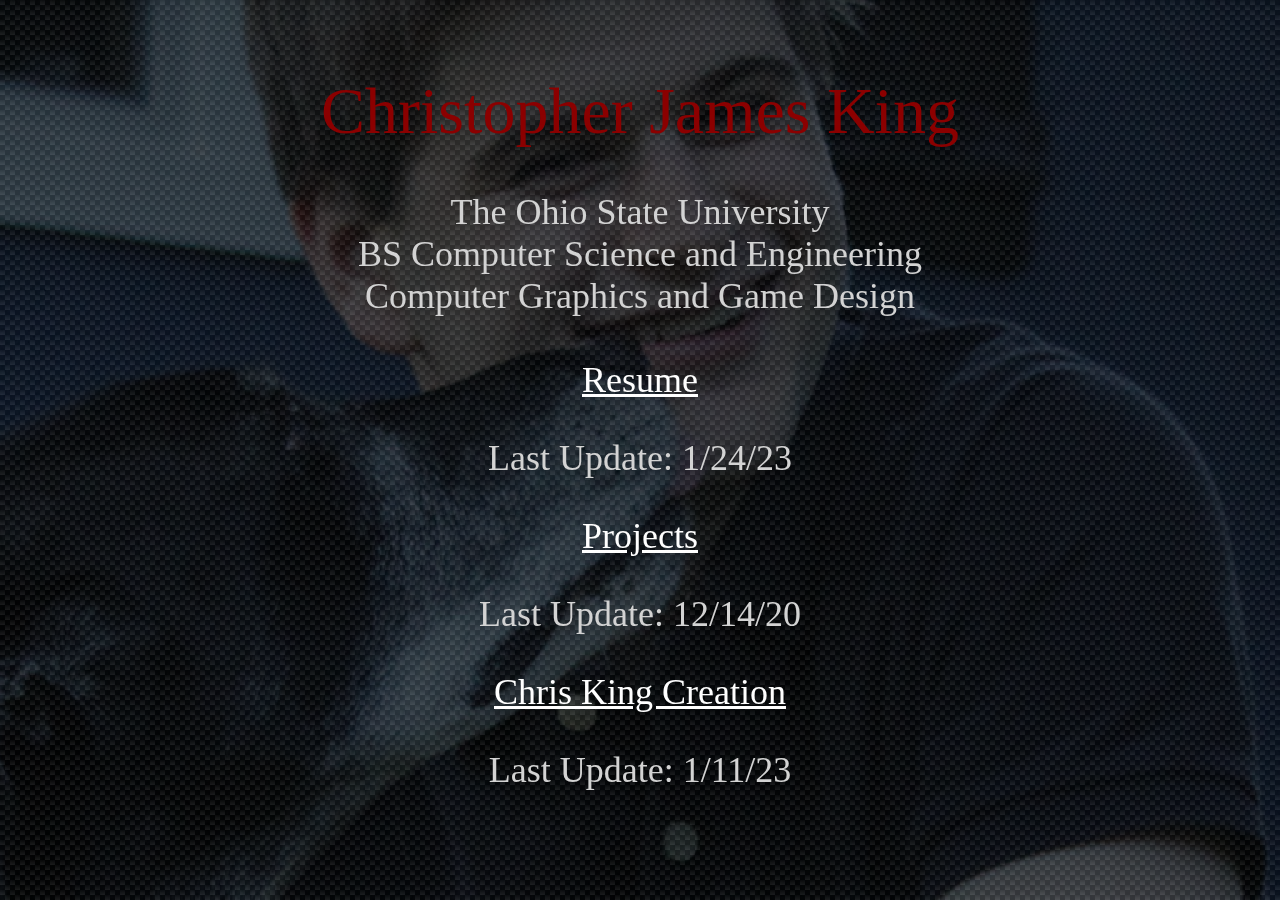
<file: index.html>
<!DOCTYPE html>
<meta charset="utf-8"/>
<html class="html">  
    
    <head class="head">
        <title>Chris King</title>
        <link rel="stylesheet" href="index.css">
        <link rel="icon" href="assets/favicon.ico">
    </head>
    
    <body>
        <div class=container>
            <div class=name>
                Christopher James King
                <div class=info>
                    <br>
                    The Ohio State University
                    <br>
                    BS Computer Science and Engineering
                    <br>
                    Computer Graphics and Game Design
                    <br>
                    <br>
                    <a href="assets/Chris King Development Resume.pdf" download>
                        Resume
                    </a>
                    <br>
                    <p>
                        Last Update: 1/24/23
                    </p>
                    <a href="projects.html">
                        Projects
                    </a>
                    <p>
                        Last Update: 12/14/20
                    </p>
                    <a href="https://dacking15.github.io/chris-king-creation/">
                        Chris King Creation
                    </a>
                    <p>
                        Last Update: 1/11/23
                    </p>
                </div>
            </div>
        </div>
        <div class=profile-picture>
            <img class=profilepic src="assets/paws.jpg" alt="Head Shot">
        </div>
    </body>
</html>
</file>
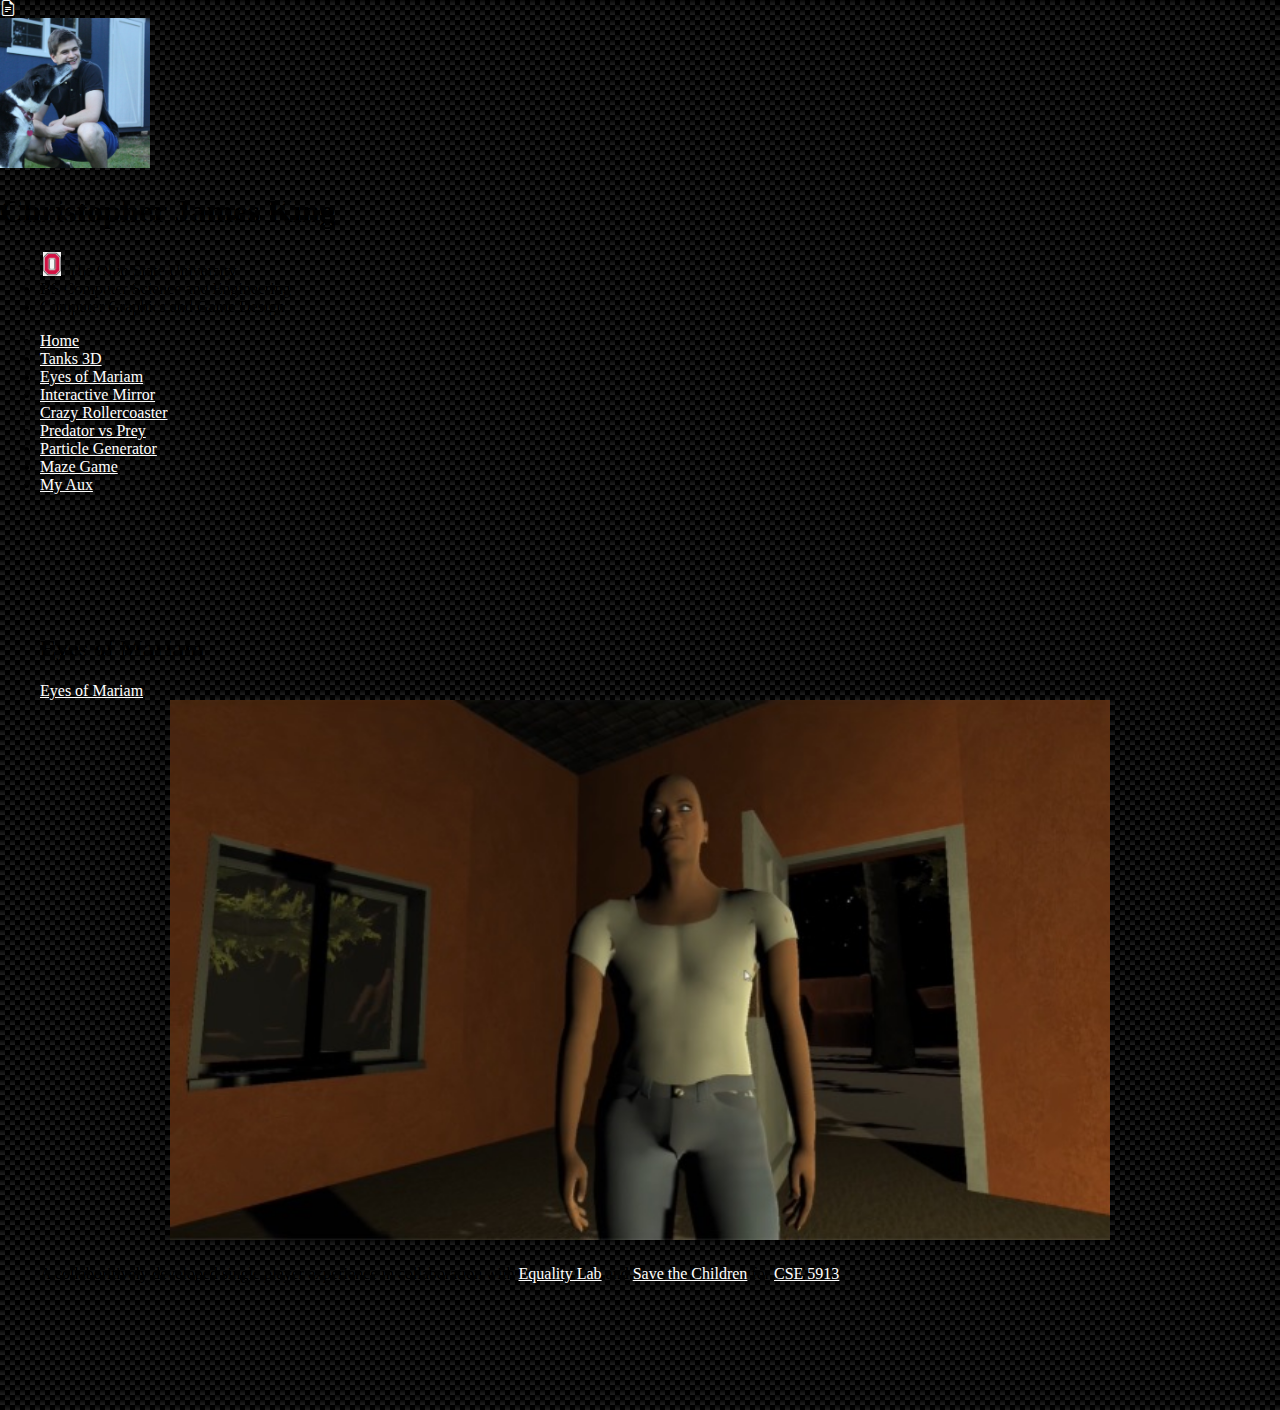
<file: mariam.html>
<!DOCTYPE html>
<html lang="en">
  <head>
    <meta charset="utf-8" />
    <title>Eyes of Mariam - Chris King</title>
    <link rel="stylesheet" href="index.css" />
    <link rel="icon" href="assets/favicon.ico" />
    <link href="https://cdn.jsdelivr.net/npm/bootstrap@5.3.2/dist/css/bootstrap.min.css" rel="stylesheet" integrity="sha384-T3c6CoIi6uLrA9TneNEoa7RxnatzjcDSCmG1MXxSR1GAsXEV/Dwwykc2MPK8M2HN" crossorigin="anonymous" />
    <link rel="stylesheet" href="https://cdn.jsdelivr.net/npm/bootstrap-icons@1.11.1/font/bootstrap-icons.css">
  </head>
  <body class="min-vh-100">
    <div class="container-fluid min-vh-100">
      <div class="row min-vh-100 g-0">
        <div id="sidebar-container" class="col-12 col-md-3"></div>
        <div class="col-12 col-md-9 p-0" style="overflow-y: auto; max-height: 100vh;">
          <div id="projects-container" class="d-flex flex-column">
            <div id="project-mariam" class="project-card bg-white px-5 py-5" style="min-height: 100vh; width: 100%; display: flex; flex-direction: column; justify-content: center; max-width: 1200px; margin: 0 auto;">
              <div class="mb-5">
                <h2 class="display-5 fw-bold mb-3 text-dark">Eyes of Mariam</h2>
                <div class="mb-4">
                  <a href="https://drive.google.com/file/d/1Uc3XGNWAKJfi2dIsHNlDqX7_60A7GOx9/view?usp=sharing" target="_blank" rel="noopener" class="btn btn-outline-primary me-2 mb-2">Eyes of Mariam</a>
                </div>
              </div>
              <div class="mb-4">
                <img src="assets/Kojo.jpg" alt="Eyes of Mariam" class="img-fluid rounded shadow-sm" style="max-height: 60vh; object-fit: contain; width: 100%;">
              </div>
              <div class="mt-3">
                <p class="lead text-muted mb-0" style="line-height: 1.8;">A collaboritively developed single player experience in collaboration with <a href="https://equalitylab.org/" target="_blank" rel="noopener">Equality Lab</a> and <a href="https://www.savethechildren.org/" target="_blank" rel="noopener">Save the Children</a> for <a href="http://web.cse.ohio-state.edu/~wang.3602/courses/cse5913-2018-spring/index.html" target="_blank" rel="noopener">CSE 5913</a>.</p>
              </div>
            </div>
          </div>
        </div>
      </div>
    </div>
    <script src="https://cdn.jsdelivr.net/npm/bootstrap@5.3.2/dist/js/bootstrap.bundle.min.js" integrity="sha384-C6RzsynM9kWDrMNeT87bh95OGNyZPhcTNXj1NW7RuBCsyN/o0jlpcV8Qyq46cDfL" crossorigin="anonymous"></script>
    <!-- Sidebar -->
    <script src="sidebar.js"></script>
    <script>
      if (typeof loadSidebar === 'function') {
        loadSidebar('project-mariam');
      }
    </script>
  </body>
</html>
</file>
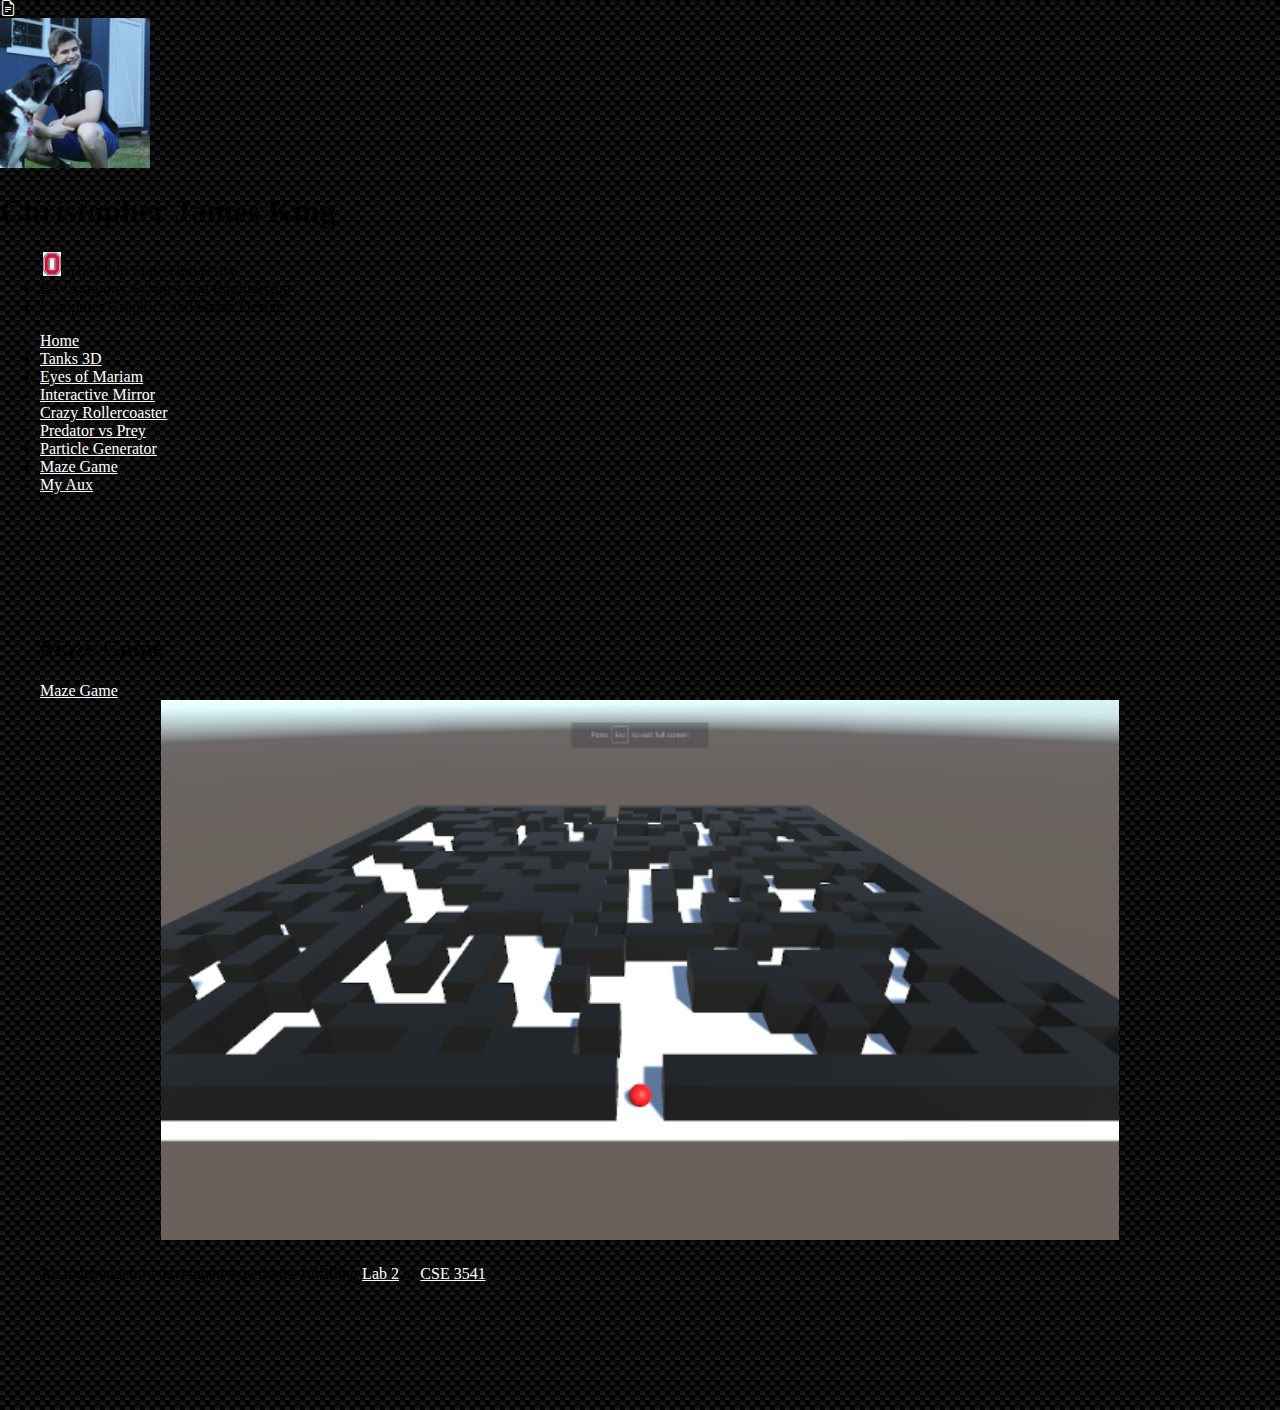
<file: maze.html>
<!DOCTYPE html>
<html lang="en">
  <head>
    <meta charset="utf-8" />
    <title>Maze Game - Chris King</title>
    <link rel="stylesheet" href="index.css" />
    <link rel="icon" href="assets/favicon.ico" />
    <link href="https://cdn.jsdelivr.net/npm/bootstrap@5.3.2/dist/css/bootstrap.min.css" rel="stylesheet" integrity="sha384-T3c6CoIi6uLrA9TneNEoa7RxnatzjcDSCmG1MXxSR1GAsXEV/Dwwykc2MPK8M2HN" crossorigin="anonymous" />
    <link rel="stylesheet" href="https://cdn.jsdelivr.net/npm/bootstrap-icons@1.11.1/font/bootstrap-icons.css">
  </head>
  <body class="min-vh-100">
    <div class="container-fluid min-vh-100">
      <div class="row min-vh-100 g-0">
        <div id="sidebar-container" class="col-12 col-md-3"></div>
        <div class="col-12 col-md-9 p-0" style="overflow-y: auto; max-height: 100vh;">
          <div id="projects-container" class="d-flex flex-column">
            <div id="project-maze" class="project-card bg-white px-5 py-5" style="min-height: 100vh; width: 100%; display: flex; flex-direction: column; justify-content: center; max-width: 1200px; margin: 0 auto;">
              <div class="mb-5">
                <h2 class="display-5 fw-bold mb-3 text-dark">Maze Game</h2>
                <div class="mb-4">
                  <a href="https://dacking15.github.io/Lab2/" target="_blank" rel="noopener" class="btn btn-outline-primary me-2 mb-2">Maze Game</a>
                </div>
              </div>
              <div class="mb-4">
                <img src="assets/maze.png" alt="Maze Game" class="img-fluid rounded shadow-sm" style="max-height: 60vh; object-fit: contain; width: 100%;">
              </div>
              <div class="mt-3">
                <p class="lead text-muted mb-0" style="line-height: 1.8;">An independently developed experience fulfilling <a href="http://web.cse.ohio-state.edu/~boggus.2/3541/lab2.html" target="_blank" rel="noopener">Lab 2</a> of <a href="http://web.cse.ohio-state.edu/~boggus.2/3541/" target="_blank" rel="noopener">CSE 3541</a>.</p>
              </div>
            </div>
          </div>
        </div>
      </div>
    </div>
    <script src="https://cdn.jsdelivr.net/npm/bootstrap@5.3.2/dist/js/bootstrap.bundle.min.js" integrity="sha384-C6RzsynM9kWDrMNeT87bh95OGNyZPhcTNXj1NW7RuBCsyN/o0jlpcV8Qyq46cDfL" crossorigin="anonymous"></script>
    <!-- Sidebar -->
    <script src="sidebar.js"></script>
    <script>
      if (typeof loadSidebar === 'function') {
        loadSidebar('project-maze');
      }
    </script>
  </body>
</html>
</file>
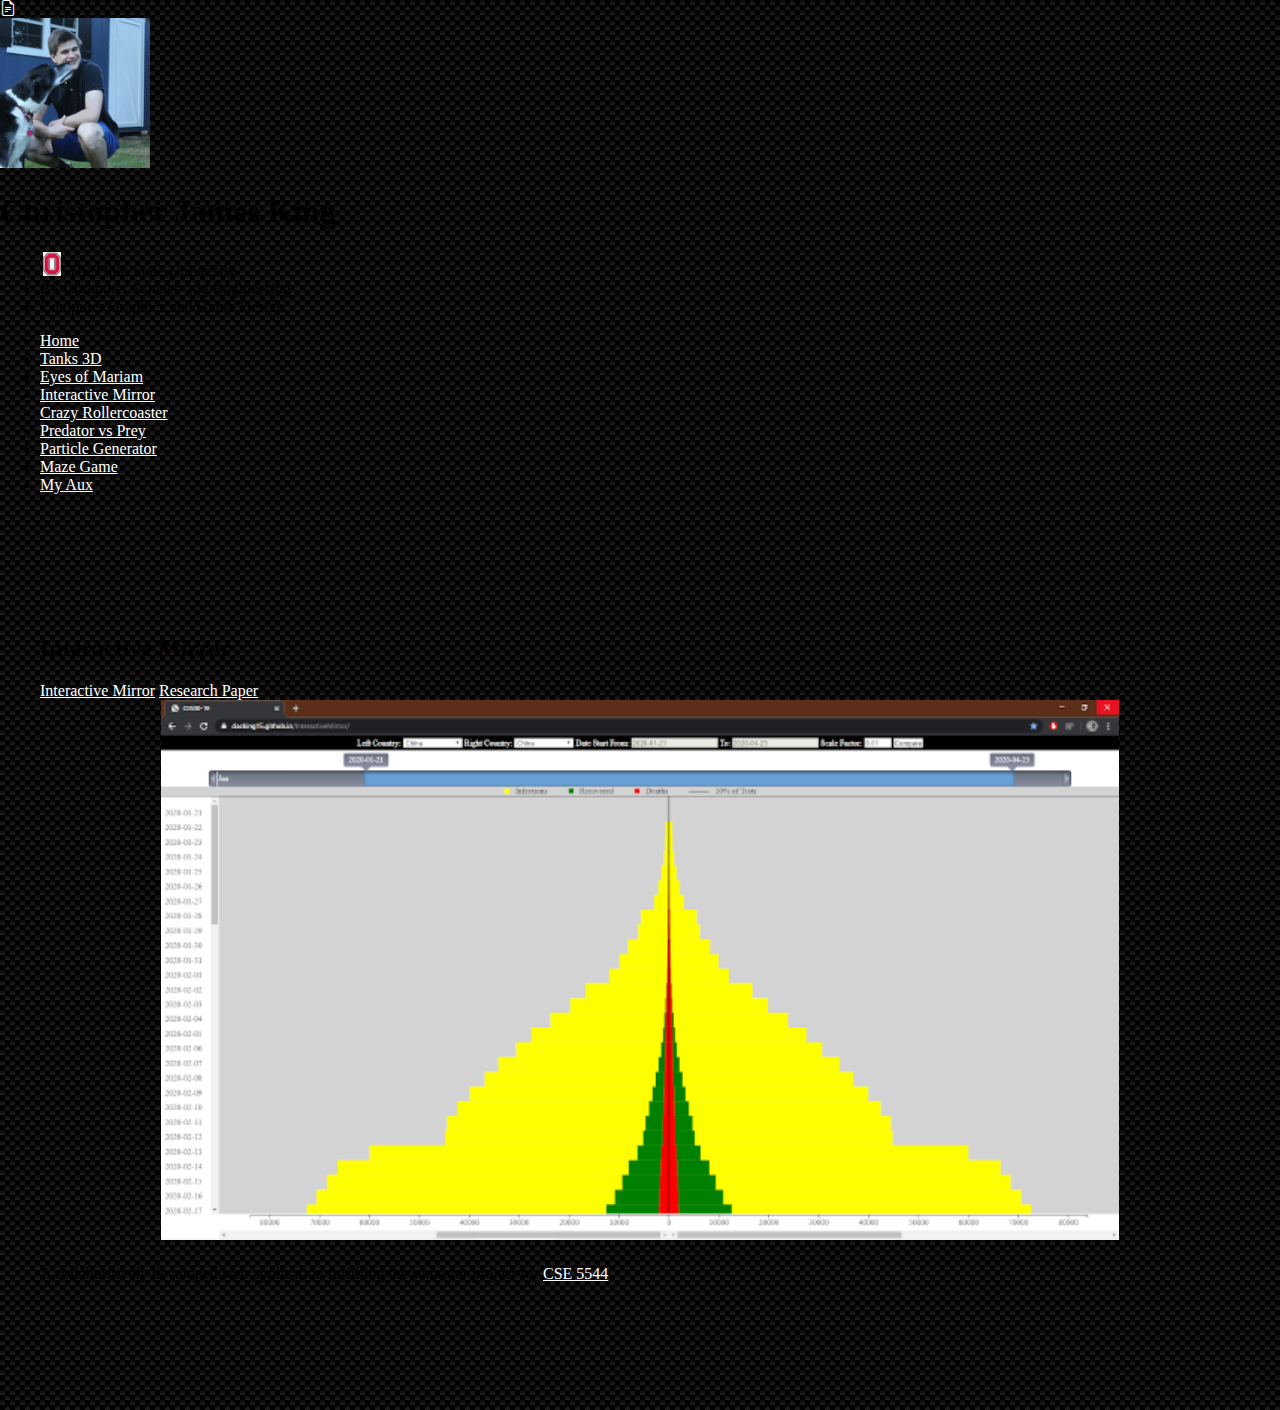
<file: mirror.html>
<!DOCTYPE html>
<html lang="en">
  <head>
    <meta charset="utf-8" />
    <title>Interactive Mirror - Chris King</title>
    <link rel="stylesheet" href="index.css" />
    <link rel="icon" href="assets/favicon.ico" />
    <link href="https://cdn.jsdelivr.net/npm/bootstrap@5.3.2/dist/css/bootstrap.min.css" rel="stylesheet" integrity="sha384-T3c6CoIi6uLrA9TneNEoa7RxnatzjcDSCmG1MXxSR1GAsXEV/Dwwykc2MPK8M2HN" crossorigin="anonymous" />
    <link rel="stylesheet" href="https://cdn.jsdelivr.net/npm/bootstrap-icons@1.11.1/font/bootstrap-icons.css">
  </head>
  <body class="min-vh-100">
    <div class="container-fluid min-vh-100">
      <div class="row min-vh-100 g-0">
        <div id="sidebar-container" class="col-12 col-md-3"></div>
        <div class="col-12 col-md-9 p-0" style="overflow-y: auto; max-height: 100vh;">
          <div id="projects-container" class="d-flex flex-column">
            <div id="project-mirror" class="project-card bg-white px-5 py-5" style="min-height: 100vh; width: 100%; display: flex; flex-direction: column; justify-content: center; max-width: 1200px; margin: 0 auto;">
              <div class="mb-5">
                <h2 class="display-5 fw-bold mb-3 text-dark">Interactive Mirror</h2>
                <div class="mb-4">
                  <a href="https://dacking15.github.io/InteractiveMirror/" target="_blank" rel="noopener" class="btn btn-outline-primary me-2 mb-2">Interactive Mirror</a>
                  <a href="assets/Research%20Paper.pdf" download class="btn btn-outline-primary me-2 mb-2">Research Paper</a>
                </div>
              </div>
              <div class="mb-4">
                <img src="assets/covid.png" alt="Interactive Mirror" class="img-fluid rounded shadow-sm" style="max-height: 60vh; object-fit: contain; width: 100%;">
              </div>
              <div class="mt-3">
                <p class="lead text-muted mb-0" style="line-height: 1.8;">A collaboritively developed web application fulfilling the semester project for <a href="http://web.cse.ohio-state.edu/~shen.94/5544/" target="_blank" rel="noopener">CSE 5544</a>.</p>
              </div>
            </div>
          </div>
        </div>
      </div>
    </div>
    <script src="https://cdn.jsdelivr.net/npm/bootstrap@5.3.2/dist/js/bootstrap.bundle.min.js" integrity="sha384-C6RzsynM9kWDrMNeT87bh95OGNyZPhcTNXj1NW7RuBCsyN/o0jlpcV8Qyq46cDfL" crossorigin="anonymous"></script>
    <!-- Sidebar -->
    <script src="sidebar.js"></script>
    <script>
      if (typeof loadSidebar === 'function') {
        loadSidebar('project-mirror');
      }
    </script>
  </body>
</html>
</file>
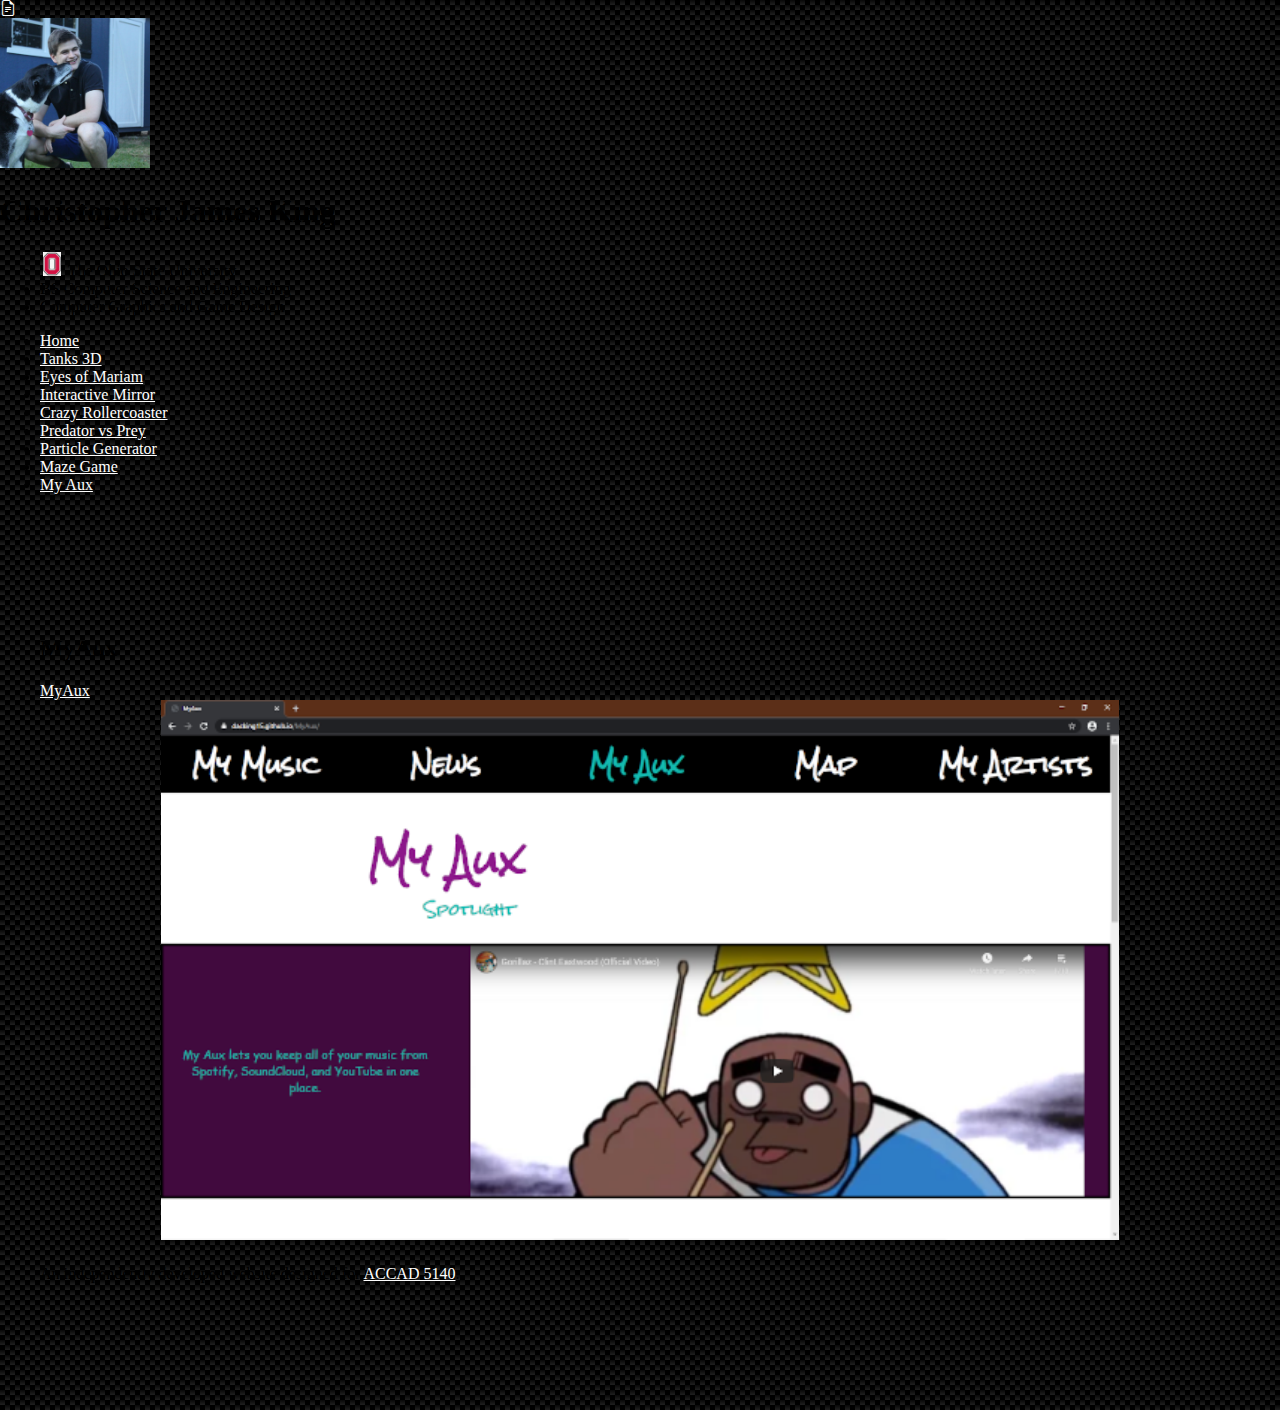
<file: myaux.html>
<!DOCTYPE html>
<html lang="en">
  <head>
    <meta charset="utf-8" />
    <title>MyAux - Chris King</title>
    <link rel="stylesheet" href="index.css" />
    <link rel="icon" href="assets/favicon.ico" />
    <link href="https://cdn.jsdelivr.net/npm/bootstrap@5.3.2/dist/css/bootstrap.min.css" rel="stylesheet" integrity="sha384-T3c6CoIi6uLrA9TneNEoa7RxnatzjcDSCmG1MXxSR1GAsXEV/Dwwykc2MPK8M2HN" crossorigin="anonymous" />
    <link rel="stylesheet" href="https://cdn.jsdelivr.net/npm/bootstrap-icons@1.11.1/font/bootstrap-icons.css">
  </head>
  <body class="min-vh-100">
    <div class="container-fluid min-vh-100">
      <div class="row min-vh-100 g-0">
        <div id="sidebar-container" class="col-12 col-md-3"></div>
        <div class="col-12 col-md-9 p-0" style="overflow-y: auto; max-height: 100vh;">
          <div id="projects-container" class="d-flex flex-column">
            <div id="project-myaux" class="project-card bg-white px-5 py-5" style="min-height: 100vh; width: 100%; display: flex; flex-direction: column; justify-content: center; max-width: 1200px; margin: 0 auto;">
              <div class="mb-5">
                <h2 class="display-5 fw-bold mb-3 text-dark">MyAux</h2>
                <div class="mb-4">
                  <a href="https://dacking15.github.io/MyAux/" target="_blank" rel="noopener" class="btn btn-outline-primary me-2 mb-2">MyAux</a>
                </div>
              </div>
              <div class="mb-4">
                <img src="assets/myaux.png" alt="MyAux" class="img-fluid rounded shadow-sm" style="max-height: 60vh; object-fit: contain; width: 100%;">
              </div>
              <div class="mt-3">
                <p class="lead text-muted mb-0" style="line-height: 1.8;">An independently developed website designed for <a href="https://www.asc.ohio-state.edu/patterson.680/5140/" target="_blank" rel="noopener">ACCAD 5140</a>.</p>
              </div>
            </div>
          </div>
        </div>
      </div>
    </div>
    <script src="https://cdn.jsdelivr.net/npm/bootstrap@5.3.2/dist/js/bootstrap.bundle.min.js" integrity="sha384-C6RzsynM9kWDrMNeT87bh95OGNyZPhcTNXj1NW7RuBCsyN/o0jlpcV8Qyq46cDfL" crossorigin="anonymous"></script>
    <!-- Sidebar -->
    <script src="sidebar.js"></script>
    <script>
      if (typeof loadSidebar === 'function') {
        loadSidebar('project-myaux');
      }
    </script>
  </body>
</html>
</file>
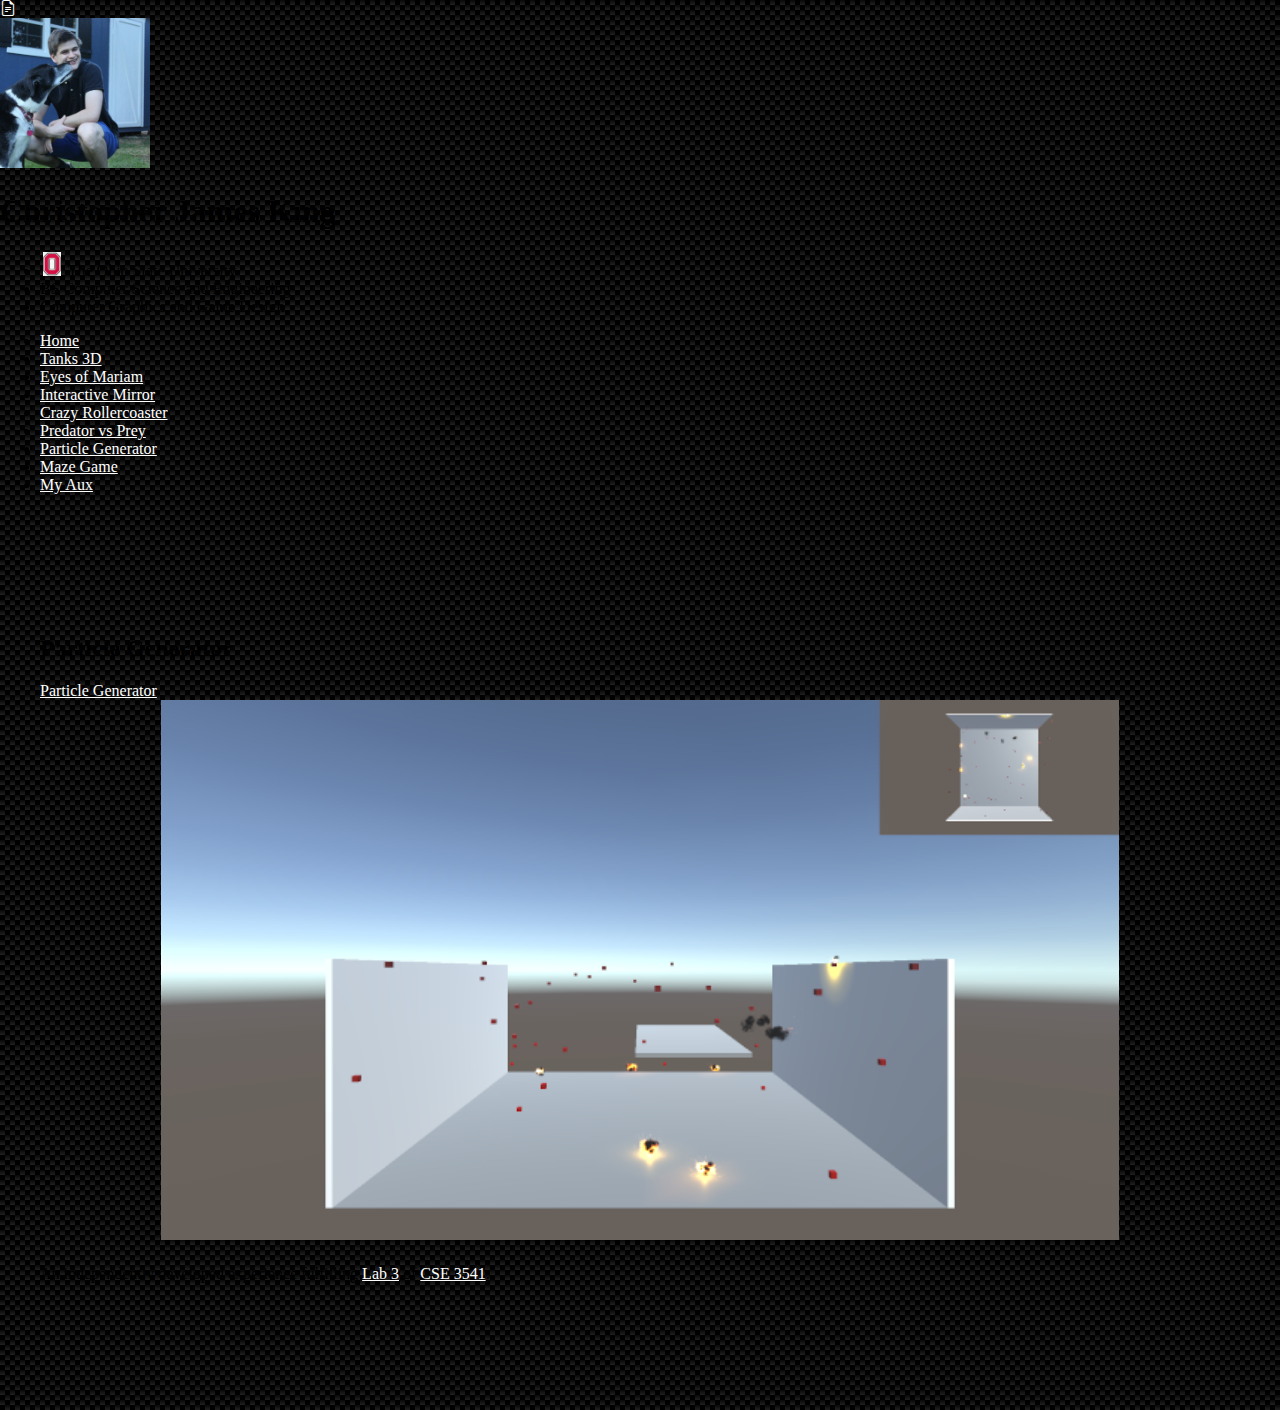
<file: particle.html>
<!DOCTYPE html>
<html lang="en">
  <head>
    <meta charset="utf-8" />
    <title>Particle Generator - Chris King</title>
    <link rel="stylesheet" href="index.css" />
    <link rel="icon" href="assets/favicon.ico" />
    <link href="https://cdn.jsdelivr.net/npm/bootstrap@5.3.2/dist/css/bootstrap.min.css" rel="stylesheet" integrity="sha384-T3c6CoIi6uLrA9TneNEoa7RxnatzjcDSCmG1MXxSR1GAsXEV/Dwwykc2MPK8M2HN" crossorigin="anonymous" />
    <link rel="stylesheet" href="https://cdn.jsdelivr.net/npm/bootstrap-icons@1.11.1/font/bootstrap-icons.css">
  </head>
  <body class="min-vh-100">
    <div class="container-fluid min-vh-100">
      <div class="row min-vh-100 g-0">
        <div id="sidebar-container" class="col-12 col-md-3"></div>
        <div class="col-12 col-md-9 p-0" style="overflow-y: auto; max-height: 100vh;">
          <div id="projects-container" class="d-flex flex-column">
            <div id="project-particle" class="project-card bg-white px-5 py-5" style="min-height: 100vh; width: 100%; display: flex; flex-direction: column; justify-content: center; max-width: 1200px; margin: 0 auto;">
              <div class="mb-5">
                <h2 class="display-5 fw-bold mb-3 text-dark">Particle Generator</h2>
                <div class="mb-4">
                  <a href="https://dacking15.github.io/Lab3/" target="_blank" rel="noopener" class="btn btn-outline-primary me-2 mb-2">Particle Generator</a>
                </div>
              </div>
              <div class="mb-4">
                <img src="assets/particle.png" alt="Particle Generator" class="img-fluid rounded shadow-sm" style="max-height: 60vh; object-fit: contain; width: 100%;">
              </div>
              <div class="mt-3">
                <p class="lead text-muted mb-0" style="line-height: 1.8;">An independently developed experience fulfilling <a href="http://web.cse.ohio-state.edu/~boggus.2/3541/lab3.html" target="_blank" rel="noopener">Lab 3</a> of <a href="http://web.cse.ohio-state.edu/~boggus.2/3541/" target="_blank" rel="noopener">CSE 3541</a>.</p>
              </div>
            </div>
          </div>
        </div>
      </div>
    </div>
    <script src="https://cdn.jsdelivr.net/npm/bootstrap@5.3.2/dist/js/bootstrap.bundle.min.js" integrity="sha384-C6RzsynM9kWDrMNeT87bh95OGNyZPhcTNXj1NW7RuBCsyN/o0jlpcV8Qyq46cDfL" crossorigin="anonymous"></script>
    <!-- Sidebar -->
    <script src="sidebar.js"></script>
    <script>
      if (typeof loadSidebar === 'function') {
        loadSidebar('project-particle');
      }
    </script>
  </body>
</html>
</file>
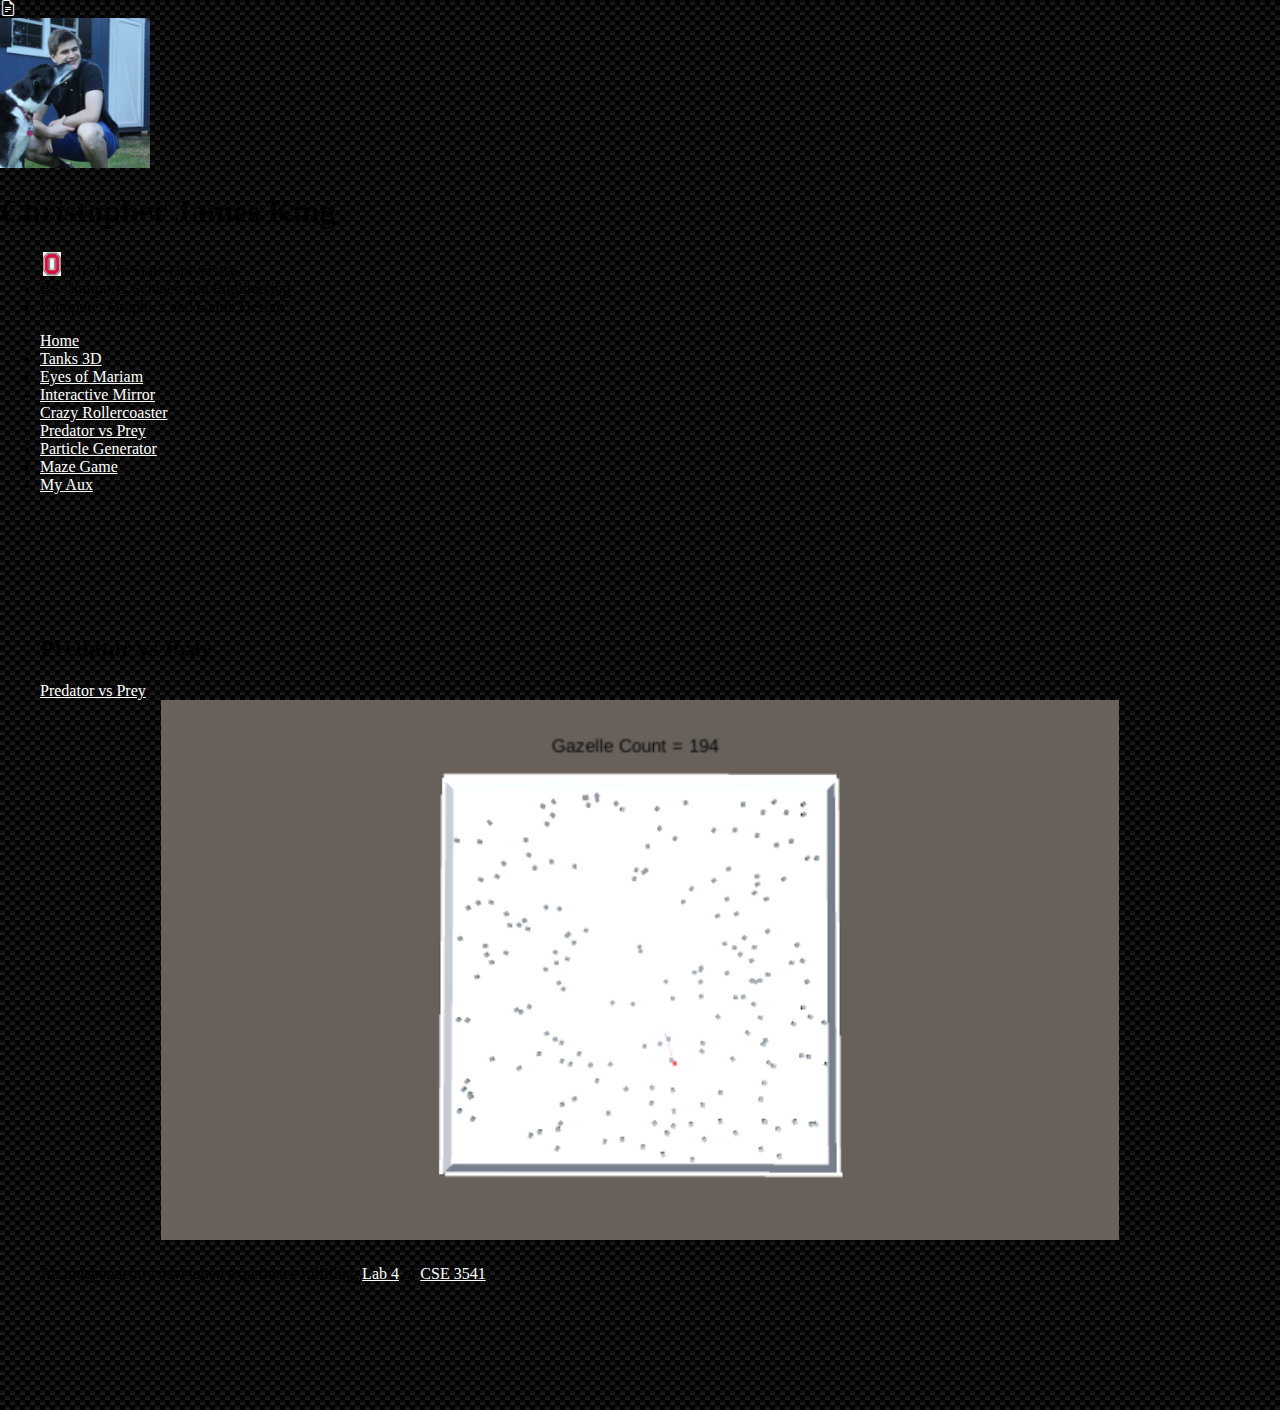
<file: predator.html>
<!DOCTYPE html>
<html lang="en">
  <head>
    <meta charset="utf-8" />
    <title>Predator vs Prey - Chris King</title>
    <link rel="stylesheet" href="index.css" />
    <link rel="icon" href="assets/favicon.ico" />
    <link href="https://cdn.jsdelivr.net/npm/bootstrap@5.3.2/dist/css/bootstrap.min.css" rel="stylesheet" integrity="sha384-T3c6CoIi6uLrA9TneNEoa7RxnatzjcDSCmG1MXxSR1GAsXEV/Dwwykc2MPK8M2HN" crossorigin="anonymous" />
    <link rel="stylesheet" href="https://cdn.jsdelivr.net/npm/bootstrap-icons@1.11.1/font/bootstrap-icons.css">
  </head>
  <body class="min-vh-100">
    <div class="container-fluid min-vh-100">
      <div class="row min-vh-100 g-0">
        <div id="sidebar-container" class="col-12 col-md-3"></div>
        <div class="col-12 col-md-9 p-0" style="overflow-y: auto; max-height: 100vh;">
          <div id="projects-container" class="d-flex flex-column">
            <div id="project-predator" class="project-card bg-white px-5 py-5" style="min-height: 100vh; width: 100%; display: flex; flex-direction: column; justify-content: center; max-width: 1200px; margin: 0 auto;">
              <div class="mb-5">
                <h2 class="display-5 fw-bold mb-3 text-dark">Predator vs Prey</h2>
                <div class="mb-4">
                  <a href="https://dacking15.github.io/Lab4/" target="_blank" rel="noopener" class="btn btn-outline-primary me-2 mb-2">Predator vs Prey</a>
                </div>
              </div>
              <div class="mb-4">
                <img src="assets/predator.png" alt="Predator vs Prey" class="img-fluid rounded shadow-sm" style="max-height: 60vh; object-fit: contain; width: 100%;">
              </div>
              <div class="mt-3">
                <p class="lead text-muted mb-0" style="line-height: 1.8;">An independently developed experience fulfilling <a href="http://web.cse.ohio-state.edu/~boggus.2/3541/lab4.html" target="_blank" rel="noopener">Lab 4</a> of <a href="http://web.cse.ohio-state.edu/~boggus.2/3541/" target="_blank" rel="noopener">CSE 3541</a>.</p>
              </div>
            </div>
          </div>
        </div>
      </div>
    </div>
    <script src="https://cdn.jsdelivr.net/npm/bootstrap@5.3.2/dist/js/bootstrap.bundle.min.js" integrity="sha384-C6RzsynM9kWDrMNeT87bh95OGNyZPhcTNXj1NW7RuBCsyN/o0jlpcV8Qyq46cDfL" crossorigin="anonymous"></script>
    <!-- Sidebar -->
    <script src="sidebar.js"></script>
    <script>
      if (typeof loadSidebar === 'function') {
        loadSidebar('project-predator');
      }
    </script>
  </body>
</html>
</file>
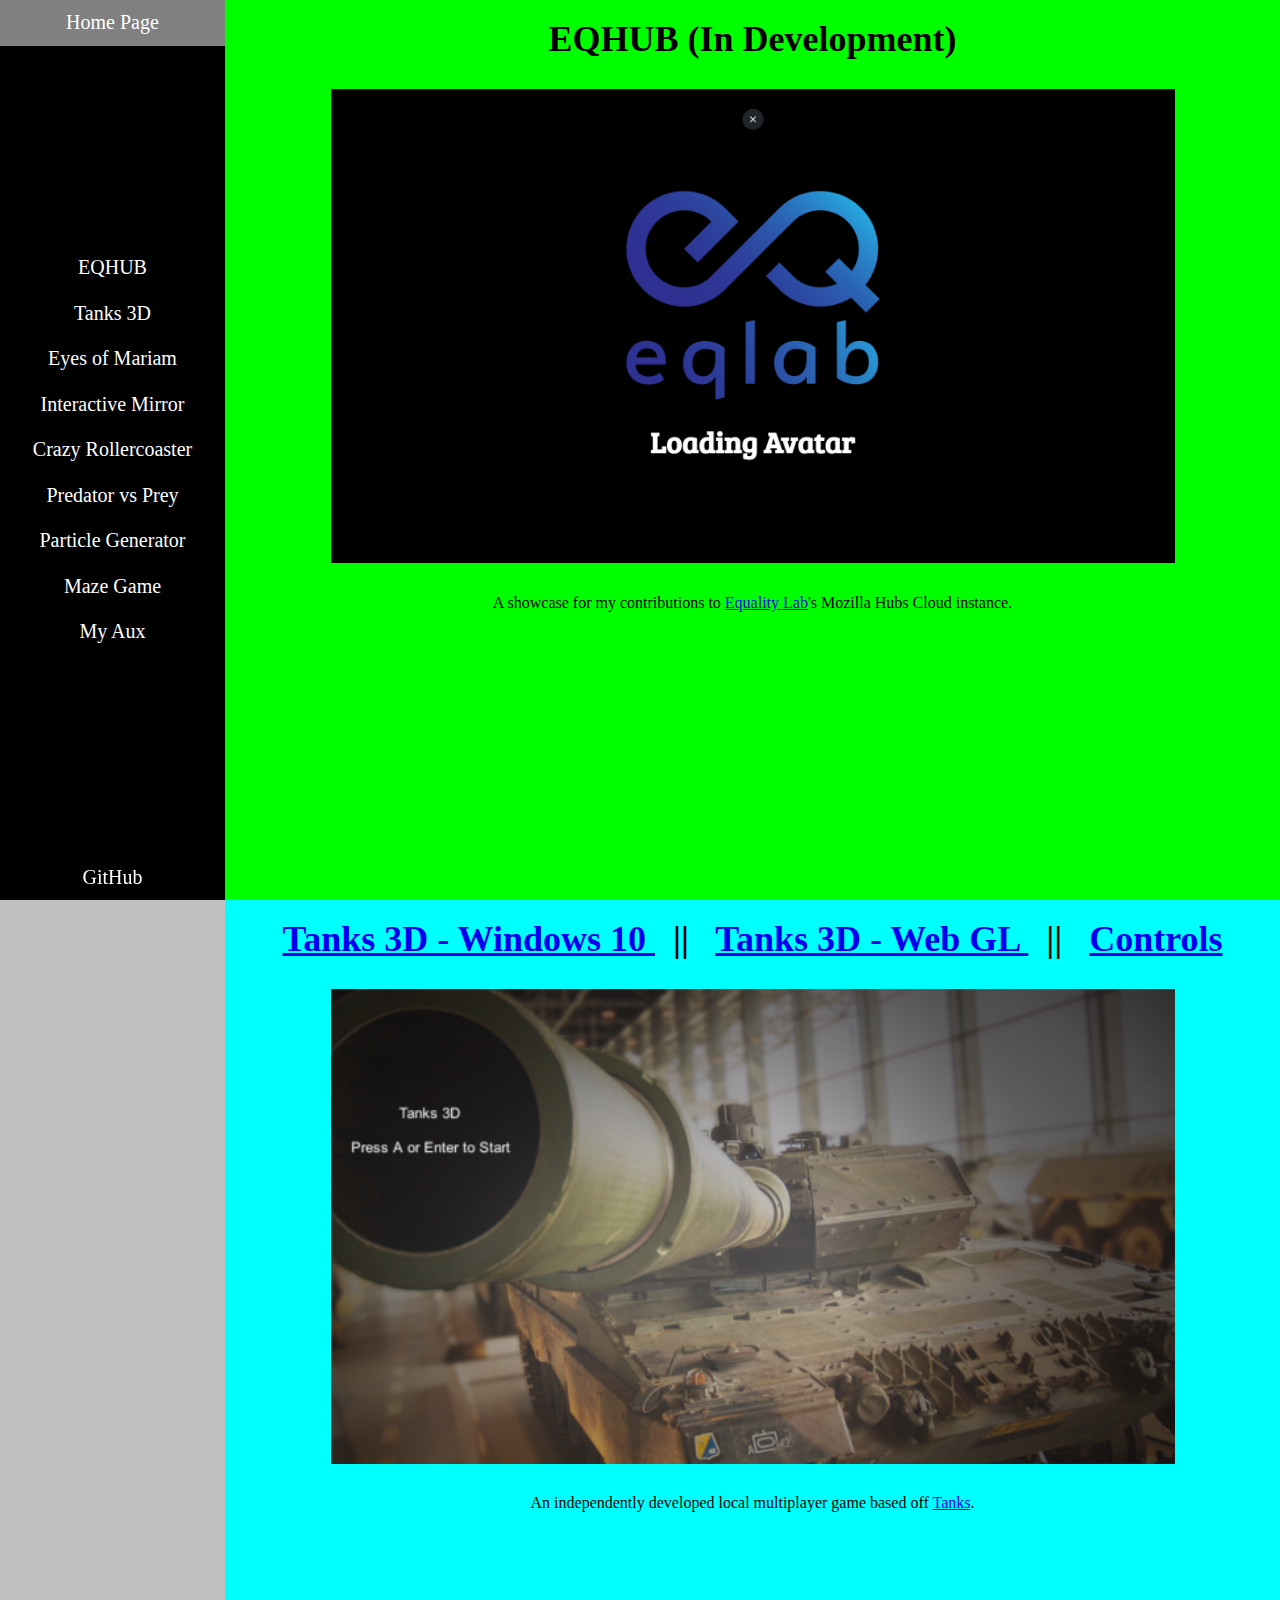
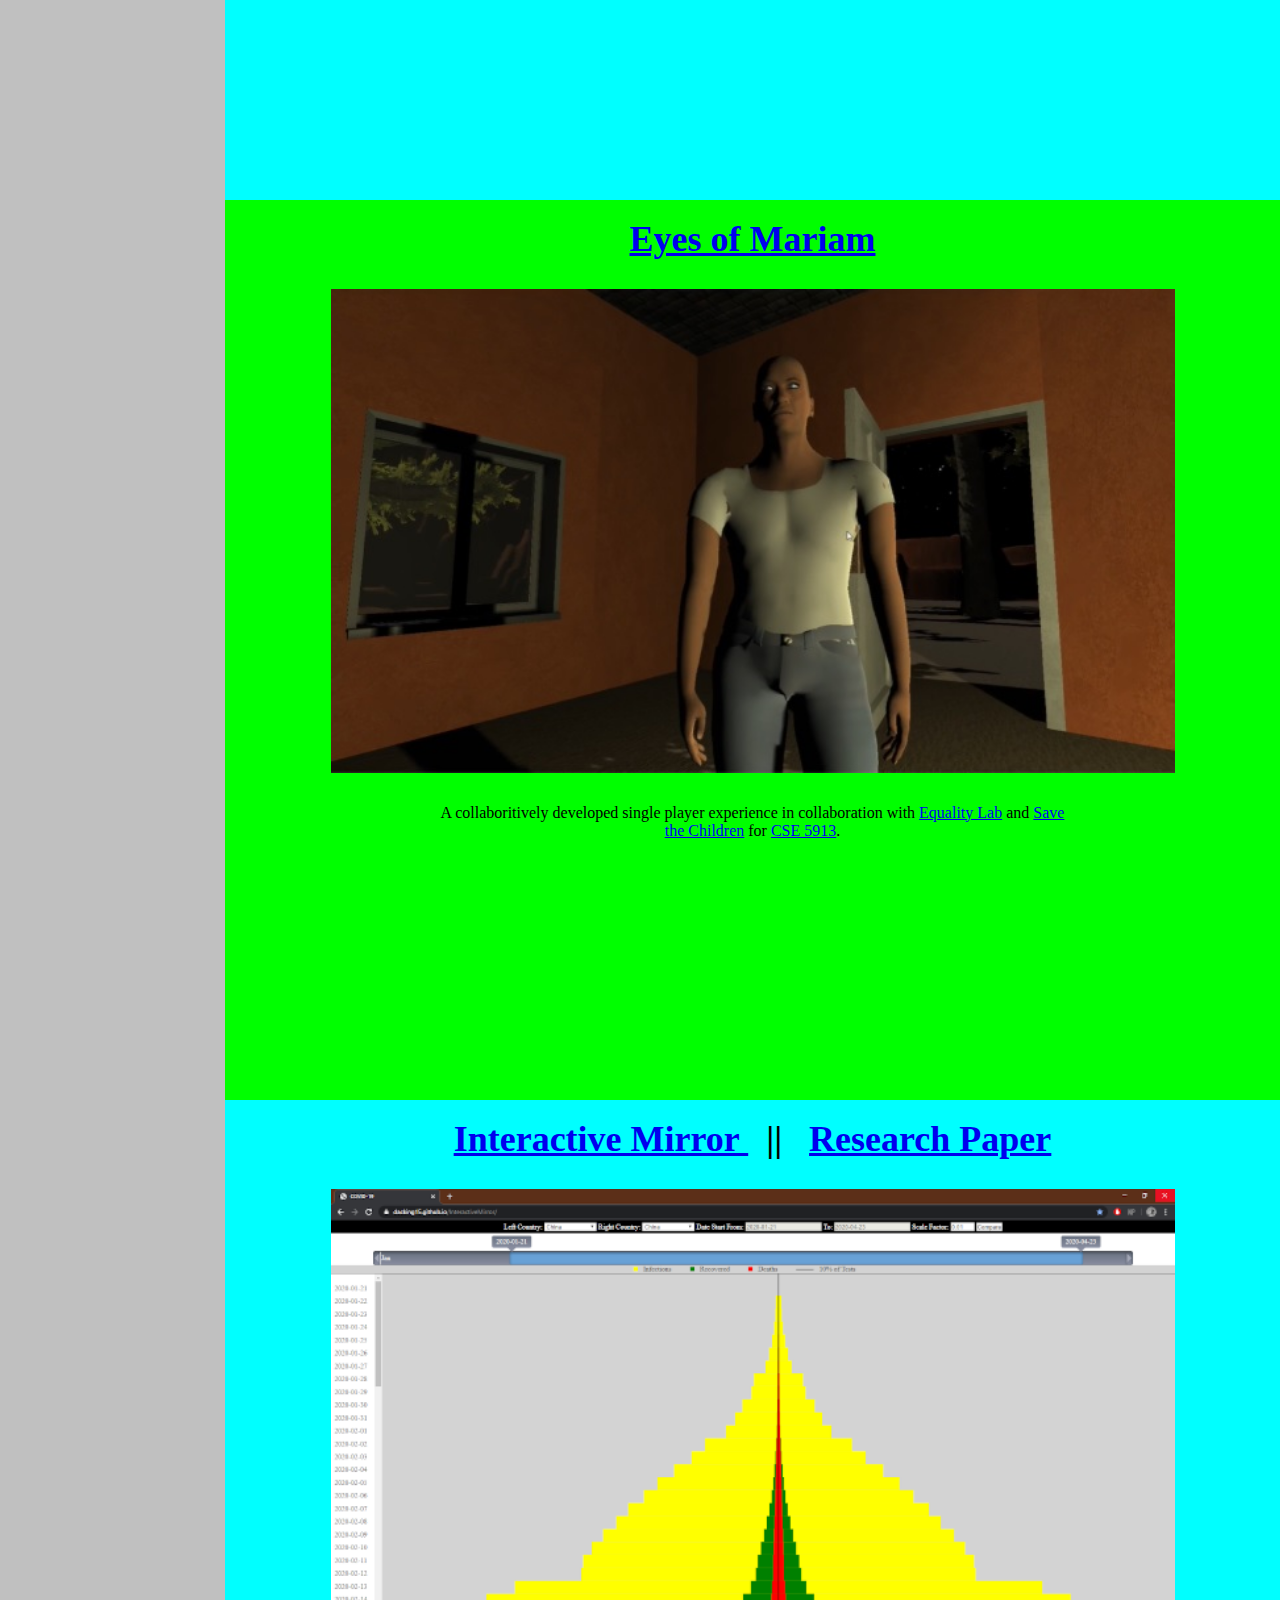
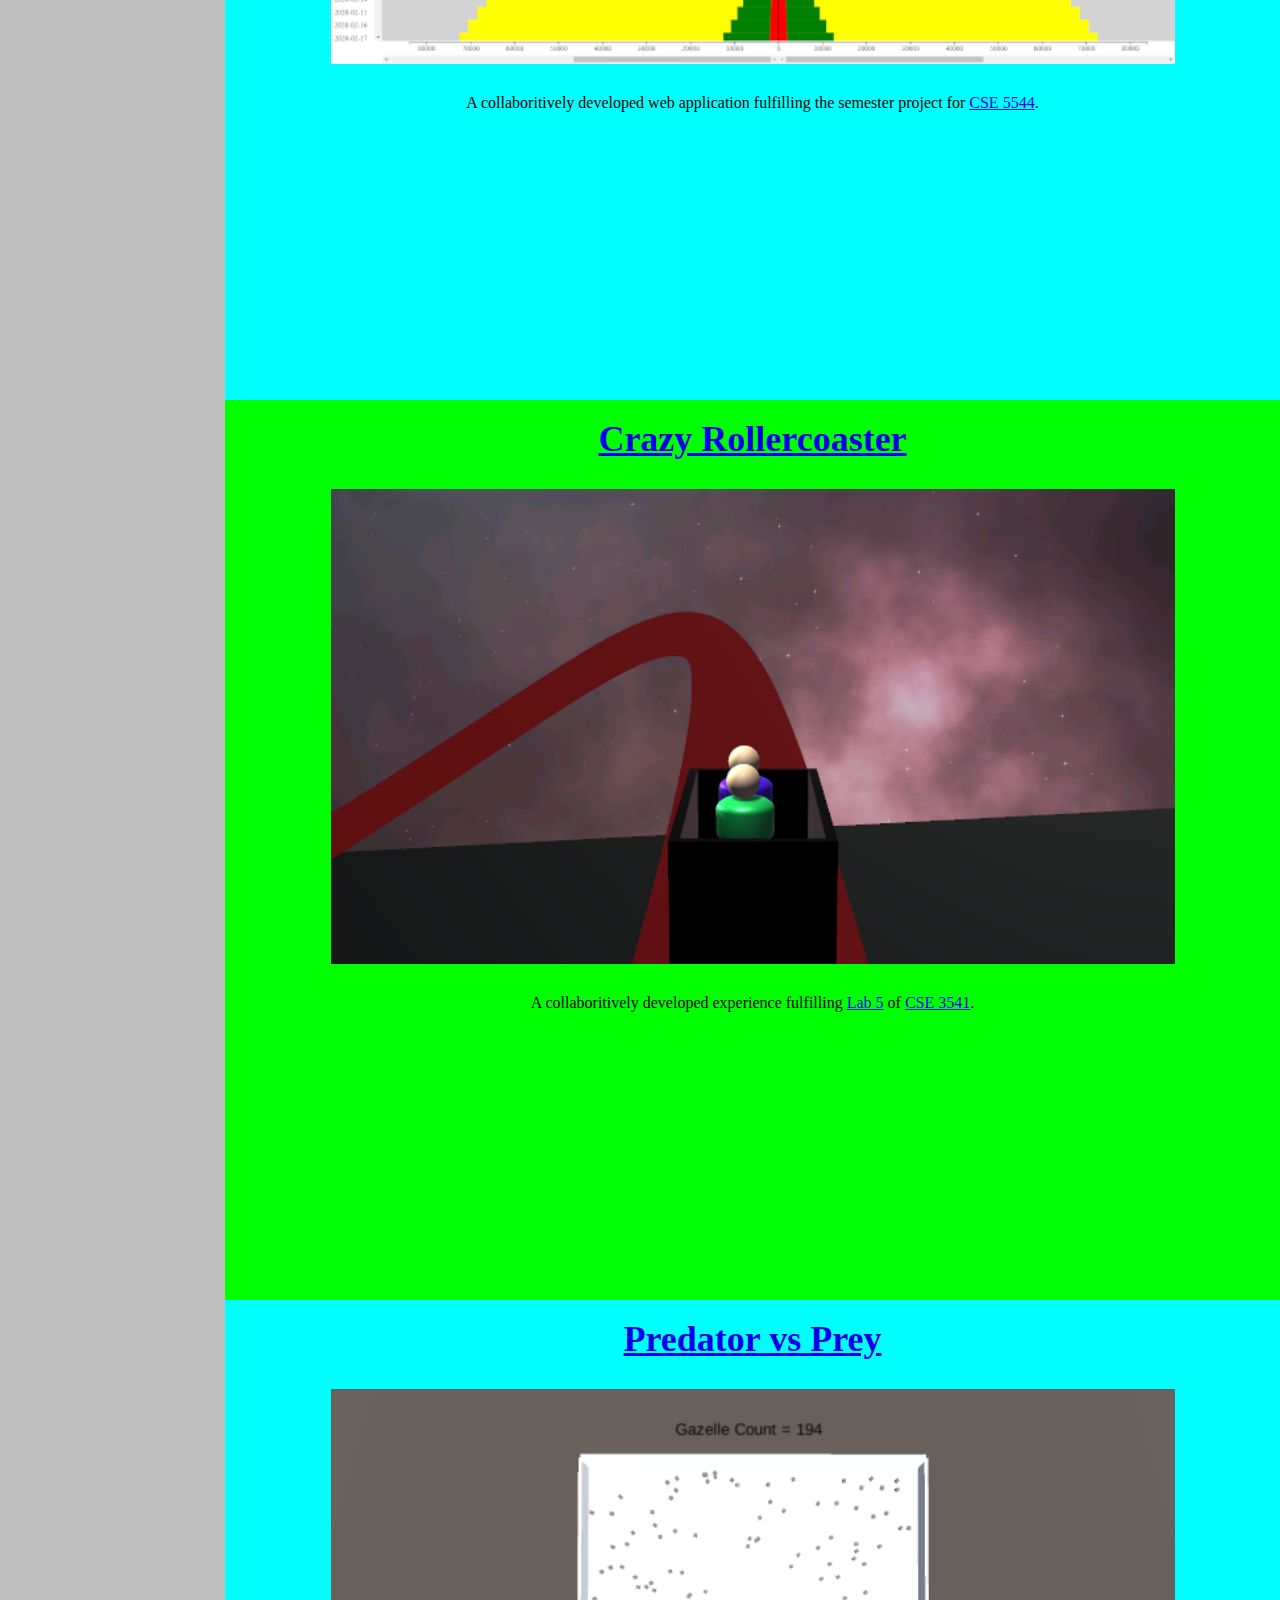
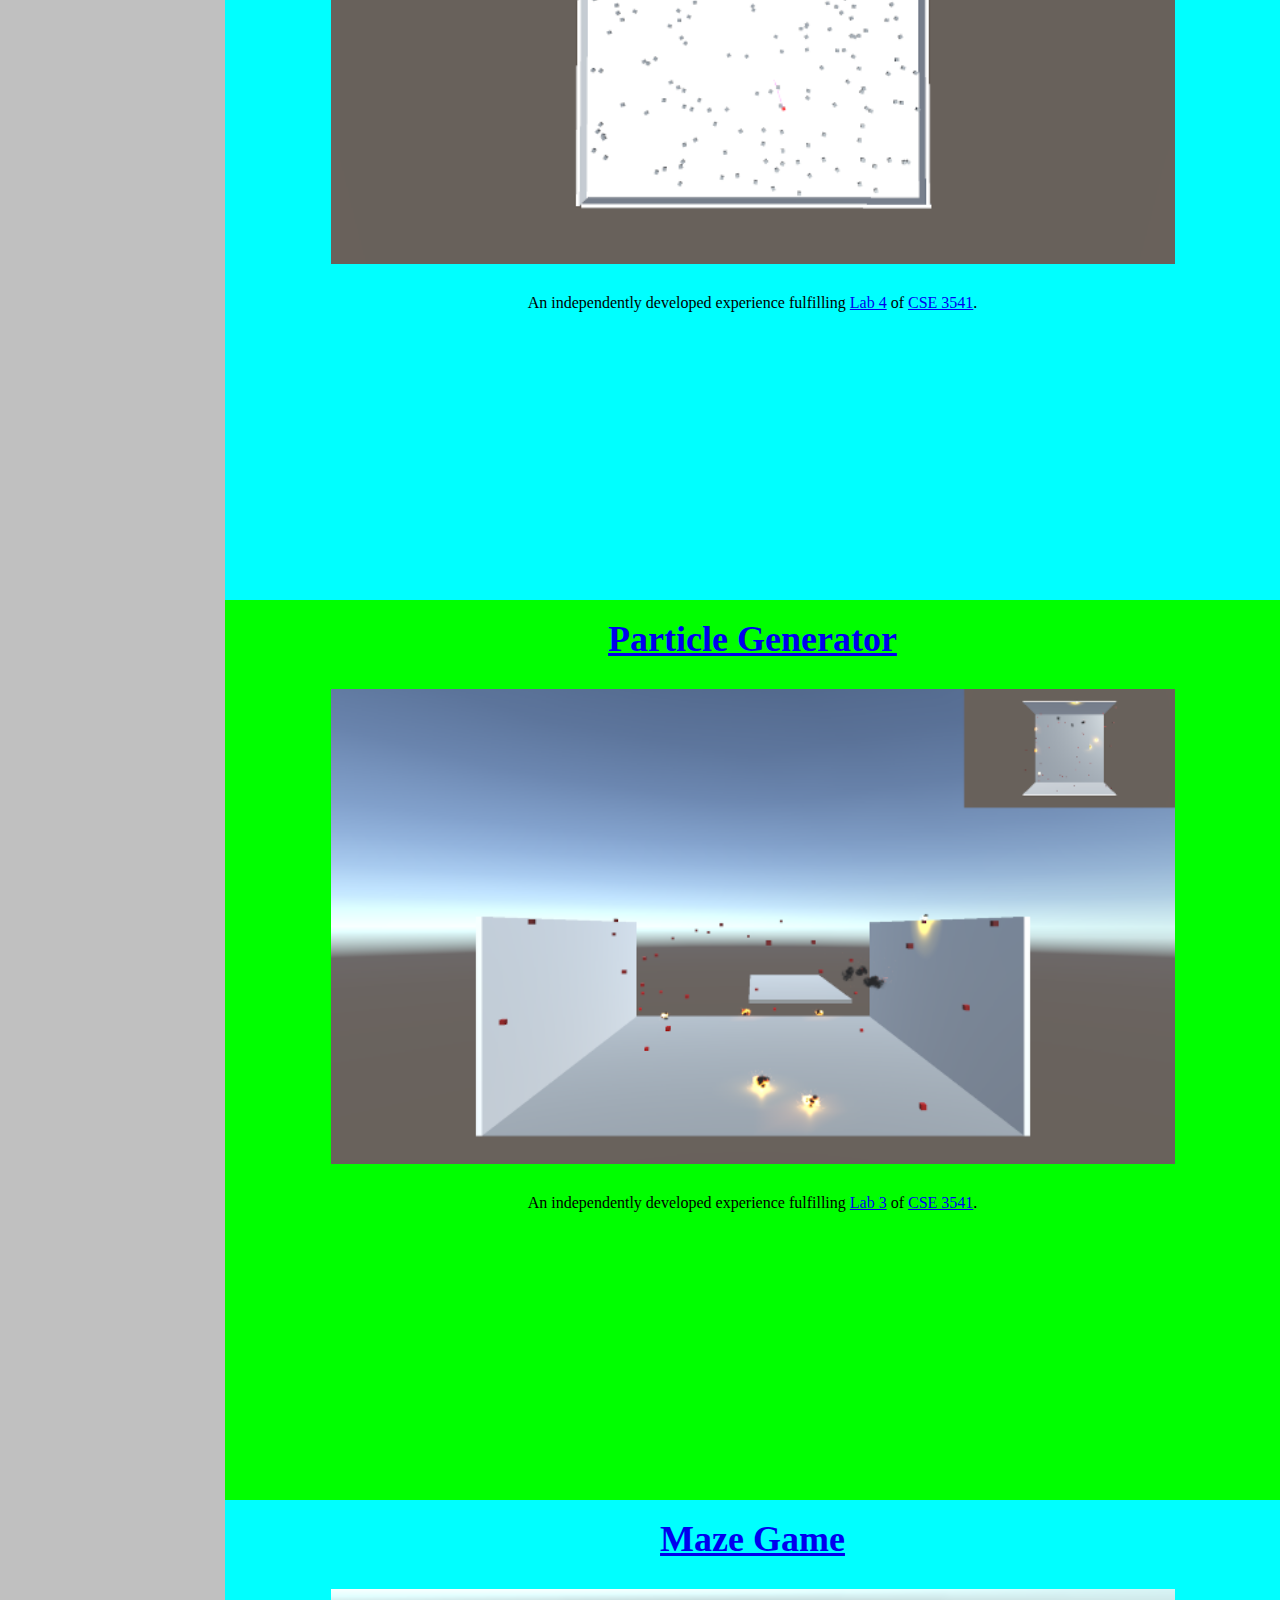
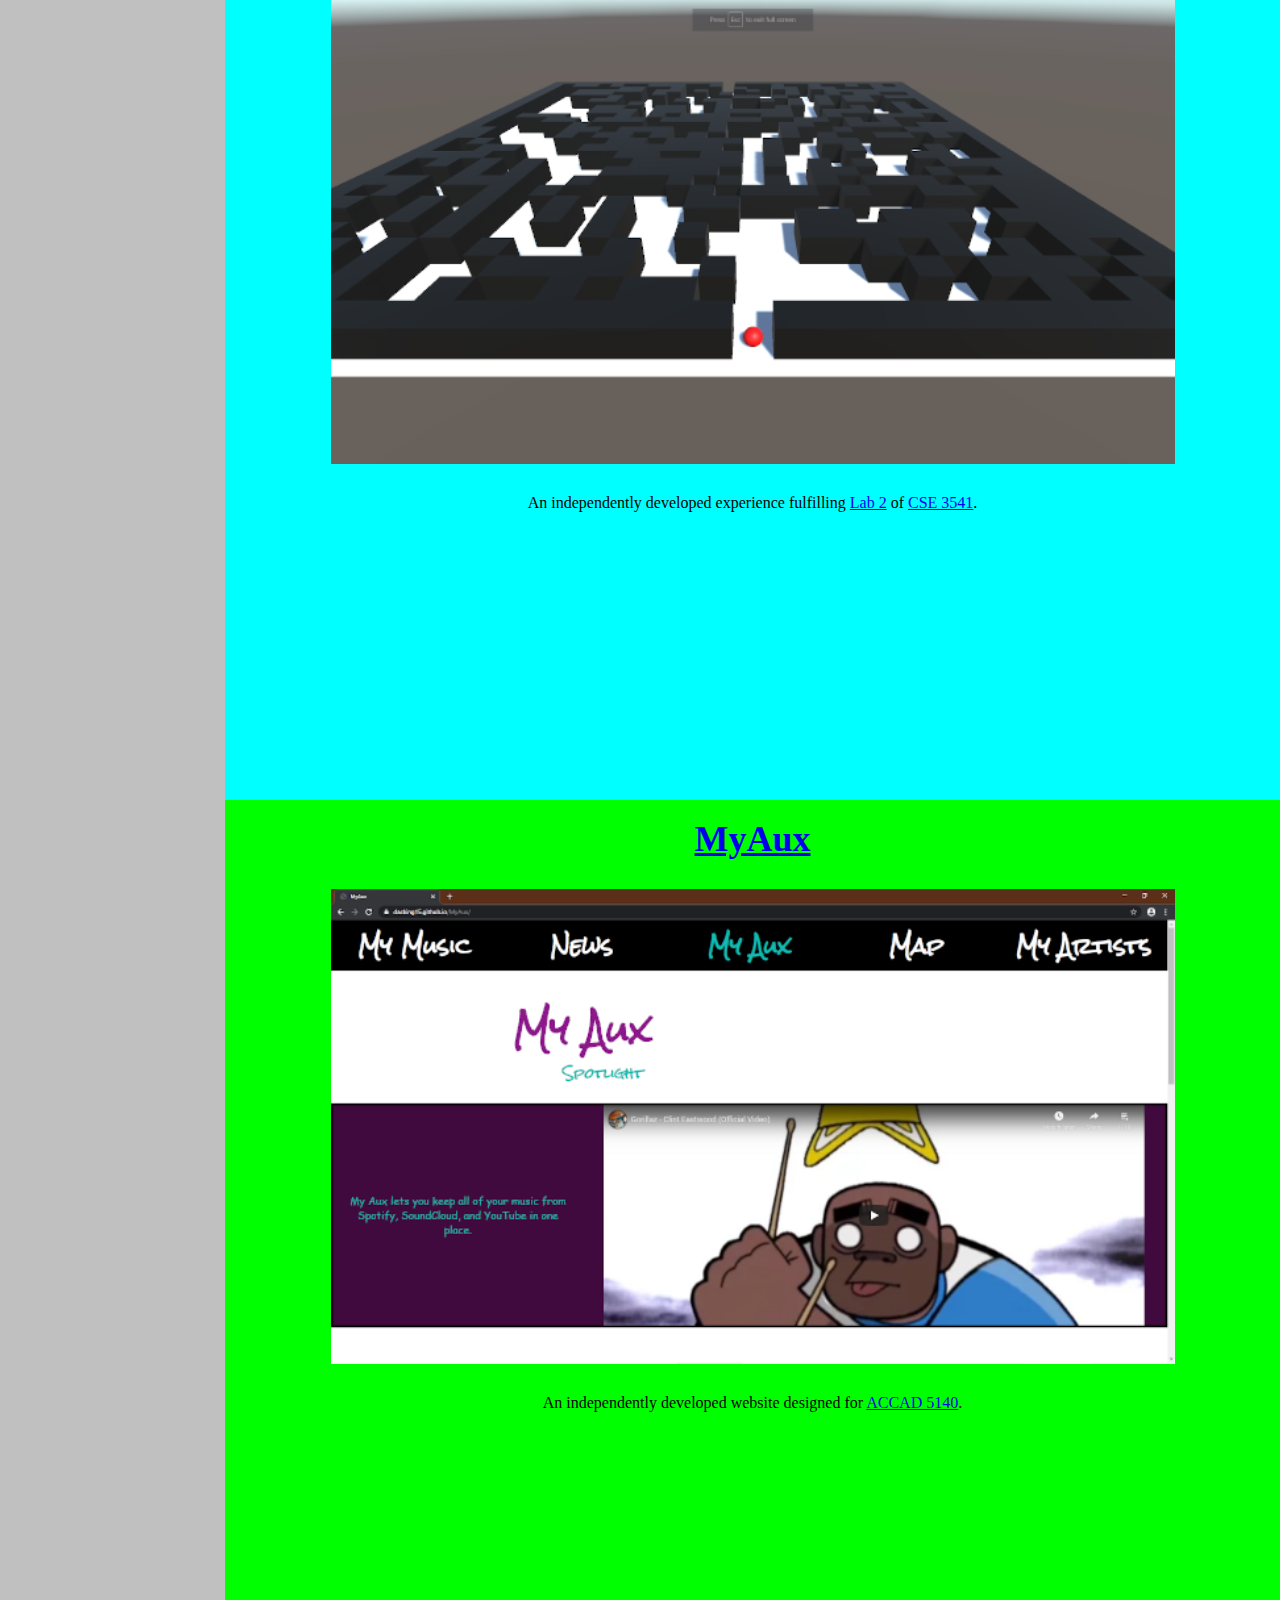
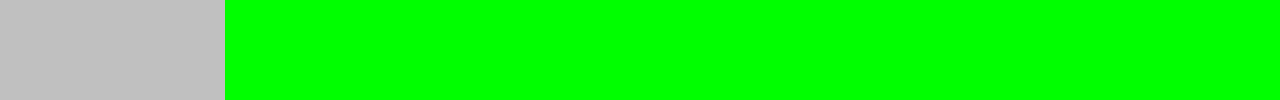
<file: projects.html>
<!DOCTYPE html>
<meta charset="utf-8"/>
<html class="html">  
    
    <head class="head">
        <title>Chris King</title>
        <link rel="stylesheet" href="projects.css">
    </head>
    
    <body class="body">
        
        <div class=menu>
            
            <div class=home>
                <a href="index.html">
                    Home Page
                </a>
            </div>
             
            <div class=centeredMenu>

                <div onclick="(          
                    function(){
                        console.log(window);
                        window.scrollTo({top: 0, behavior: 'smooth'});
                    }        
                )();">
                    EQHUB
                </div>

                <div onclick="(          
                    function(){
                        window.scrollTo({top: window.innerHeight, behavior: 'smooth'});
                    }        
                )();">
                    Tanks 3D
                </div>

                <div onclick="(          
                    function(){
                        window.scrollTo({top: window.innerHeight*2, behavior: 'smooth'});
                    }        
                )();">
                    Eyes of Mariam
                </div>

                <div onclick="(          
                    function(){
                        window.scrollTo({top: window.innerHeight*3, behavior: 'smooth'});
                    }        
                )();">
                    Interactive Mirror
                </div>

                <div onclick="(          
                    function(){
                        window.scrollTo({top: window.innerHeight*4, behavior: 'smooth'});
                    }        
                )();">
                    Crazy Rollercoaster
                </div>

                <div onclick="(          
                    function(){
                        window.scrollTo({top: window.innerHeight*5, behavior: 'smooth'});
                    }        
                )();">
                        Predator vs Prey
                </div>

                <div onclick="(          
                    function(){
                        window.scrollTo({top: window.innerHeight*6, behavior: 'smooth'});
                    }        
                )();">
                    Particle Generator
                </div>

                <div onclick="(          
                    function(){
                        window.scrollTo({top: window.innerHeight*7, behavior: 'smooth'});
                    }        
                )();">
                    Maze Game
                </div>

                <div onclick="(          
                    function(){
                        window.scrollTo({top: window.innerHeight*8, behavior: 'smooth'});
                    }        
                )();">
                    My Aux
                </div>
                
            </div>
            
            <div class=github>
                <a href="https://github.com/daCking15" target=_blank>
                    GitHub
                </a>
            </div>
            
        </div>

        <div class=projectTemplate>
            
            <br>
            
             <p class=title>
                 EQHUB (In Development)
            </p>  
            
            <br>
            
            <img class="frame" src="assets/eqlab.png" alt="eqlab">
            
            <p class=description>
                A showcase for my contributions to <a href=https://equalitylab.org/ target=_blank>Equality Lab</a>'s Mozilla Hubs Cloud instance.
            </p>
            
        </div>
        
        <div class=projectTemplate>
             
            <br>
            
            <p class=title>
                <a href="https://drive.google.com/file/d/1tT-IDbtfIEdRaA1YNm8qGcXn0vjJTCTR/view?usp=sharing" target="_blank">
                    Tanks 3D - Windows 10
                </a>
                &nbsp || &nbsp
                <a href="https://drive.google.com/file/d/11APk7F6-FenBn0dZnr4fbMMxT6doM9uA/view?usp=sharing" target="_blank">
                    Tanks 3D - Web GL
                </a>
                &nbsp || &nbsp
                <a href="https://drive.google.com/file/d/17zlwyktAkVkoSAS7mygB7l8T4V9aqgcK/view?usp=sharing" target="_blank">
                    Controls
                </a>
            </p>
            
            <br>
            
            <img class="frame" src="assets/Tanks3D.png" alt="Tanks">
            
            <p class=description>
                An independently developed local multiplayer game based off <a href=https://www.addictinggames.com/strategy/tanks target=_blank>Tanks</a>.
            </p>
            
        </div>
    
        <div class=projectTemplate>

            <br>
            
            <p class=title>
                <a href="https://drive.google.com/file/d/1Uc3XGNWAKJfi2dIsHNlDqX7_60A7GOx9/view?usp=sharing" target="_blank">
                    Eyes of Mariam
                </a>
            </p>
            
            <br>
            
            <img class=frame src="assets/Kojo.jpg" alt="Kojo">
            
            <p class=description>
                A collaboritively developed single player experience in collaboration with <a href=https://equalitylab.org/ target=_blank>Equality Lab</a> and <a href=https://www.savethechildren.org/ target=_blank>Save the Children</a> for <a href=http://web.cse.ohio-state.edu/~wang.3602/courses/cse5913-2018-spring/index.html target=_blank>CSE 5913</a>.
            </p>
        
        </div>
        
        <div class=projectTemplate>
            
            <br>
            
            <p class=title>
                <a href="https://dacking15.github.io/InteractiveMirror/" target="_blank">
                    Interactive Mirror
                </a>
                &nbsp || &nbsp
                <a href="assets/Research%20Paper.pdf" download>
                    Research Paper
                </a>
            </p>
            
            <br>
            
            <img class=frame src="assets/covid.png" alt="Kojo">
            
            <p class=description>
                A collaboritively developed web application fulfilling the semester project for <a href=http://web.cse.ohio-state.edu/~shen.94/5544/ target=_blank>CSE 5544</a>.
            </p>
            
        </div>
        
        <div class=projectTemplate>
            
            <br>
            
            <p class=title>
                <a href="https://dacking15.github.io/Lab8/" target="_blank">
                    Crazy Rollercoaster
                </a>
            </p>
            
            <br>
            
            <img class=frame src="assets/rollercoaster.png" alt="aux" target="_blank">
            
            <p class=description>
                A collaboritively developed experience fulfilling <a href="http://web.cse.ohio-state.edu/~boggus.2/3541/lab5.html" target=_blank>Lab 5</a> of <a href="http://web.cse.ohio-state.edu/~boggus.2/3541/" target=_blank>CSE 3541</a>.
            </p>
            
        </div>
        
        <div class=projectTemplate>
            
            <br>
            
            <p class=title>
                <a href="https://dacking15.github.io/Lab4/" target="_blank">
                    Predator vs Prey
                </a>
            </p>
            
            <br>
            
            <img class=frame src="assets/predator.png" alt="aux">
            
            <p class=description>
                An independently developed experience fulfilling <a href="http://web.cse.ohio-state.edu/~boggus.2/3541/lab4.html" target=_blank>Lab 4</a> of <a href="http://web.cse.ohio-state.edu/~boggus.2/3541/" target=_blank>CSE 3541</a>.
            </p>

        </div>
        
        
        <div class=projectTemplate>
            
            <br>
            
            <p class=title>
                <a href="https://dacking15.github.io/Lab3/" target="_blank">
                    Particle Generator
                </a>
            </p>
            
            <br>
            
            <img class=frame src="assets/particle.png" alt="aux">
            
            <p class=description>
                An independently developed experience fulfilling <a href="http://web.cse.ohio-state.edu/~boggus.2/3541/lab3.html" target=_blank>Lab 3</a> of <a href="http://web.cse.ohio-state.edu/~boggus.2/3541/" target=_blank>CSE 3541</a>.
            </p>
            
        </div>
        
        <div class=projectTemplate>
            
            <br>
            
            <p class=title>
                <a href="https://dacking15.github.io/Lab2/" target="_blank">
                    Maze Game
                </a>
            </p>
            
            <br>
            
            <img class=frame src="assets/maze.png" alt="aux">
            
            <p class=description>
                An independently developed experience fulfilling <a href="http://web.cse.ohio-state.edu/~boggus.2/3541/lab2.html" target=_blank>Lab 2</a> of <a href="http://web.cse.ohio-state.edu/~boggus.2/3541/" target=_blank>CSE 3541</a>.
            </p>
        
        </div>
        
        <div class=projectTemplate>
            
            <br>
            
            <p class=title>
                <a href="https://dacking15.github.io/MyAux/" target="_blank">
                    MyAux
                </a>
            </p>
            
            <br>

            <img class=frame src="assets/myaux.png" alt="aux">
            
            <p class=description>
                An independently developed website designed for <a href="https://www.asc.ohio-state.edu/patterson.680/5140/" target=_blank>ACCAD 5140</a>.
            </p>
            
        </div>
        
    </body>
</html>
</file>
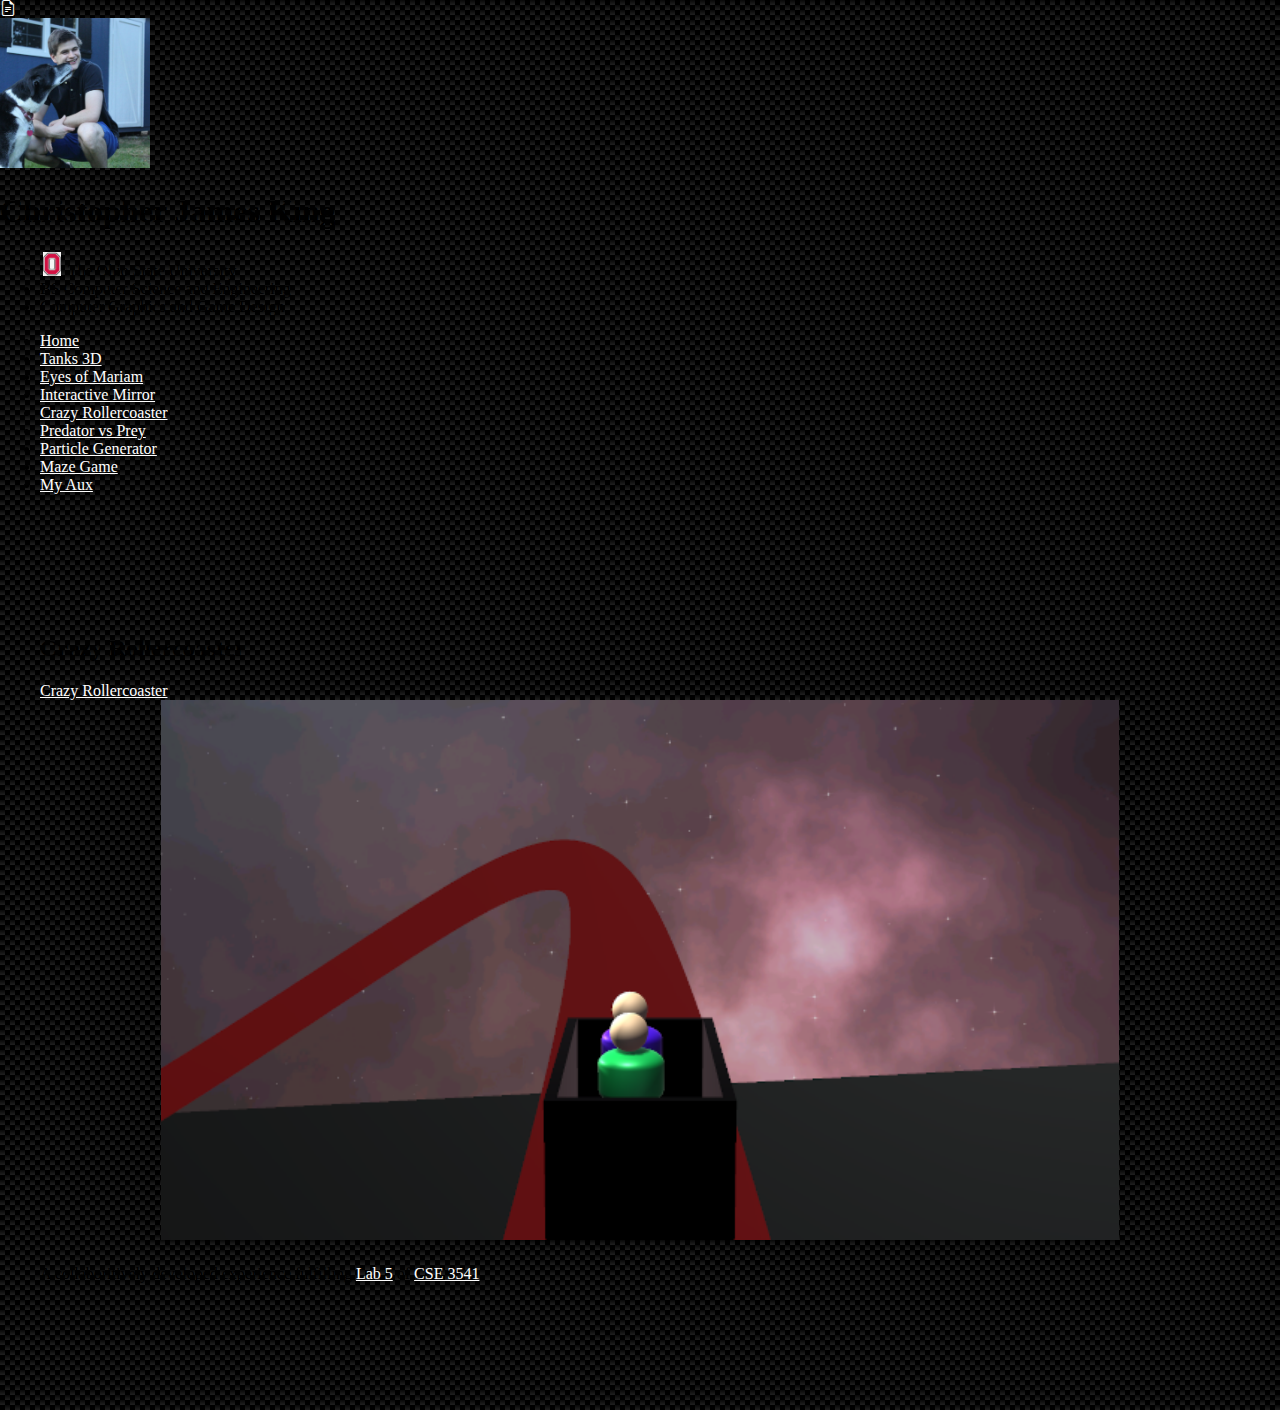
<file: rollercoaster.html>
<!DOCTYPE html>
<html lang="en">
  <head>
    <meta charset="utf-8" />
    <title>Crazy Rollercoaster - Chris King</title>
    <link rel="stylesheet" href="index.css" />
    <link rel="icon" href="assets/favicon.ico" />
    <link href="https://cdn.jsdelivr.net/npm/bootstrap@5.3.2/dist/css/bootstrap.min.css" rel="stylesheet" integrity="sha384-T3c6CoIi6uLrA9TneNEoa7RxnatzjcDSCmG1MXxSR1GAsXEV/Dwwykc2MPK8M2HN" crossorigin="anonymous" />
    <link rel="stylesheet" href="https://cdn.jsdelivr.net/npm/bootstrap-icons@1.11.1/font/bootstrap-icons.css">
  </head>
  <body class="min-vh-100">
    <div class="container-fluid min-vh-100">
      <div class="row min-vh-100 g-0">
        <div id="sidebar-container" class="col-12 col-md-3"></div>
        <div class="col-12 col-md-9 p-0" style="overflow-y: auto; max-height: 100vh;">
          <div id="projects-container" class="d-flex flex-column">
            <div id="project-rollercoaster" class="project-card bg-white px-5 py-5" style="min-height: 100vh; width: 100%; display: flex; flex-direction: column; justify-content: center; max-width: 1200px; margin: 0 auto;">
              <div class="mb-5">
                <h2 class="display-5 fw-bold mb-3 text-dark">Crazy Rollercoaster</h2>
                <div class="mb-4">
                  <a href="https://dacking15.github.io/Lab8/" target="_blank" rel="noopener" class="btn btn-outline-primary me-2 mb-2">Crazy Rollercoaster</a>
                </div>
              </div>
              <div class="mb-4">
                <img src="assets/rollercoaster.png" alt="Crazy Rollercoaster" class="img-fluid rounded shadow-sm" style="max-height: 60vh; object-fit: contain; width: 100%;">
              </div>
              <div class="mt-3">
                <p class="lead text-muted mb-0" style="line-height: 1.8;">A collaboritively developed experience fulfilling <a href="http://web.cse.ohio-state.edu/~boggus.2/3541/lab5.html" target="_blank" rel="noopener">Lab 5</a> of <a href="http://web.cse.ohio-state.edu/~boggus.2/3541/" target="_blank" rel="noopener">CSE 3541</a>.</p>
              </div>
            </div>
          </div>
        </div>
      </div>
    </div>
    <script src="https://cdn.jsdelivr.net/npm/bootstrap@5.3.2/dist/js/bootstrap.bundle.min.js" integrity="sha384-C6RzsynM9kWDrMNeT87bh95OGNyZPhcTNXj1NW7RuBCsyN/o0jlpcV8Qyq46cDfL" crossorigin="anonymous"></script>
    <!-- Sidebar -->
    <script src="sidebar.js"></script>
    <script>
      if (typeof loadSidebar === 'function') {
        loadSidebar('project-rollercoaster');
      }
    </script>
  </body>
</html>
</file>
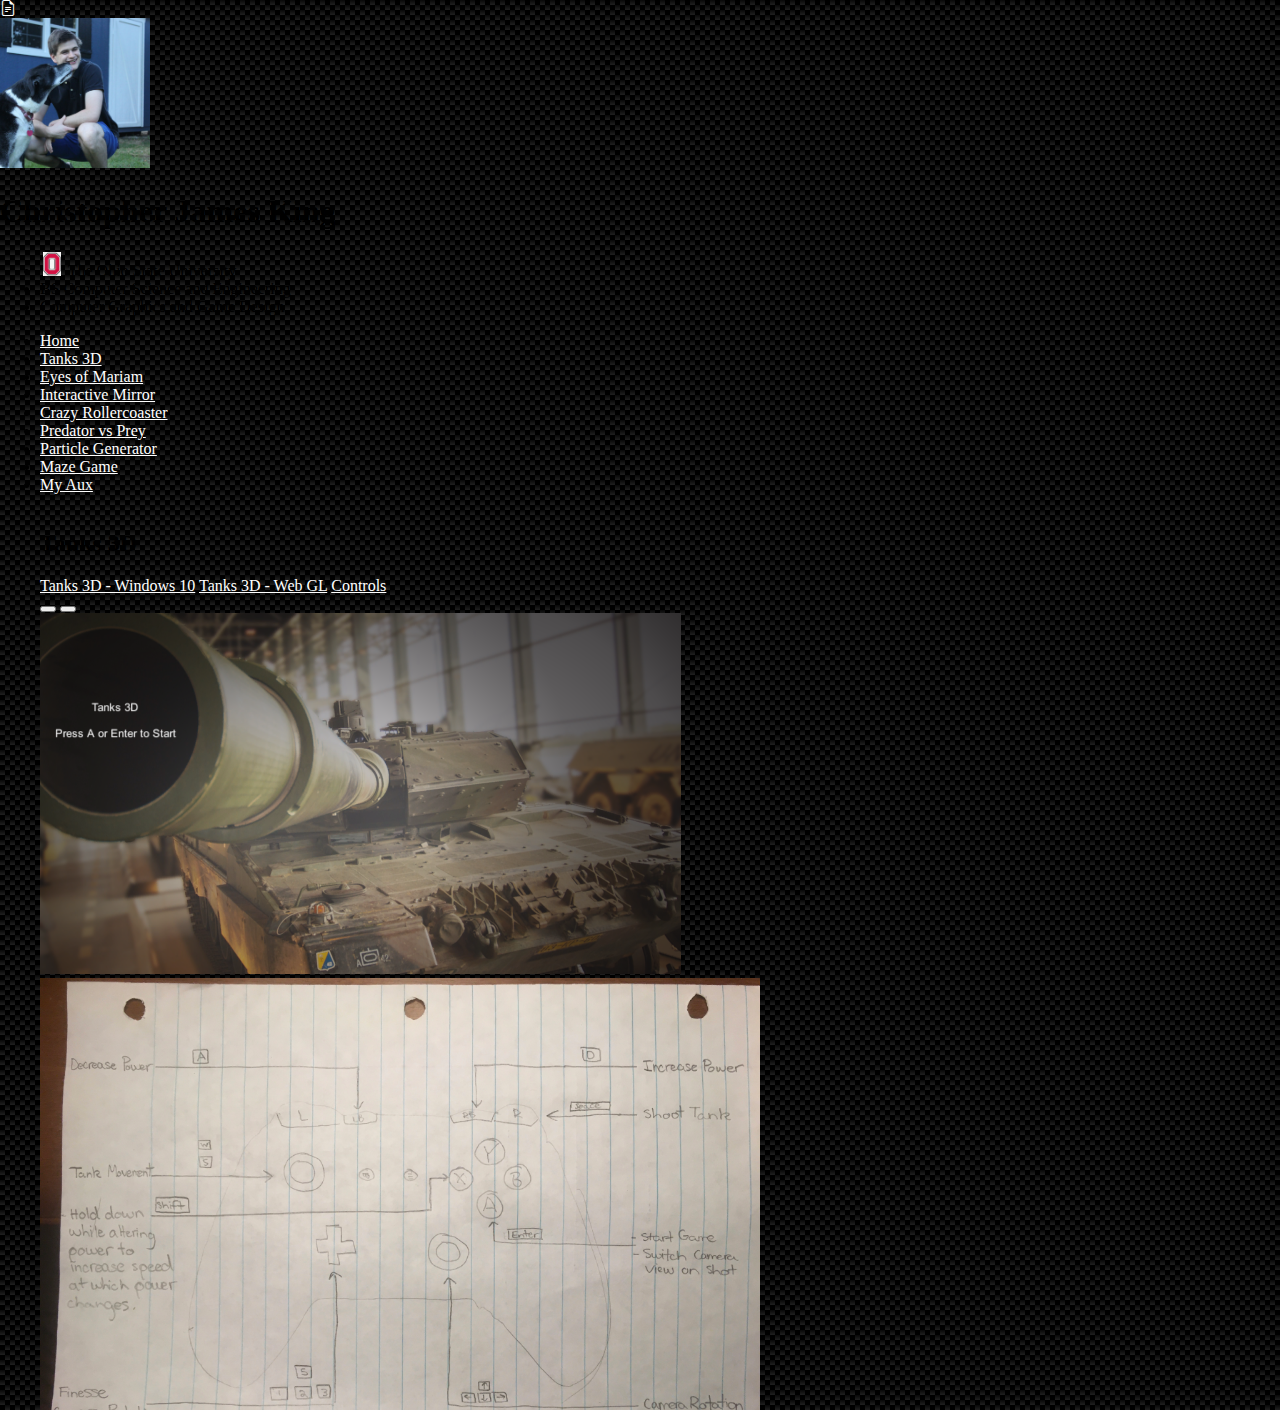
<file: tanks.html>
<!DOCTYPE html>
<html lang="en">
  <head>
    <meta charset="utf-8" />
    <title>Tanks 3D - Chris King</title>
    <link rel="stylesheet" href="index.css" />
    <link rel="icon" href="assets/favicon.ico" />
    <!-- Bootstrap CSS CDN -->
    <link
      href="https://cdn.jsdelivr.net/npm/bootstrap@5.3.2/dist/css/bootstrap.min.css"
      rel="stylesheet"
      integrity="sha384-T3c6CoIi6uLrA9TneNEoa7RxnatzjcDSCmG1MXxSR1GAsXEV/Dwwykc2MPK8M2HN"
      crossorigin="anonymous"
    />
    <!-- Bootstrap Icons -->
    <link rel="stylesheet" href="https://cdn.jsdelivr.net/npm/bootstrap-icons@1.11.1/font/bootstrap-icons.css">
  </head>
  <body class="min-vh-100">
    <div class="container-fluid min-vh-100">
      <div class="row min-vh-100 g-0">
        <div id="sidebar-container" class="col-12 col-md-3"></div>
        <div class="col-12 col-md-9 p-0" style="overflow-y: auto; max-height: 100vh;">
          <div id="projects-container" class="d-flex flex-column">
            <div id="project-tanks" class="project-card bg-white px-5 py-5" style="min-height: 100vh; width: 100%; display: flex; flex-direction: column; justify-content: center; max-width: 1200px; margin: 0 auto;">
              <div class="mb-5">
                <h2 class="display-5 fw-bold mb-3 text-dark">Tanks 3D</h2>
                <div class="mb-4">
                  <a href="https://drive.google.com/uc?export=download&id=16STLGbwajvYpD5MunB-OGidT-obHGsD7" target="_blank" rel="noopener noreferrer" class="btn btn-outline-primary me-2 mb-2">Tanks 3D - Windows 10</a>
                  <a href="https://drive.google.com/uc?export=download&id=11Kp5cgR9fHswsE3t8Q2KrGWMPZwPHAfC" target="_blank" rel="noopener noreferrer" class="btn btn-outline-primary me-2 mb-2">Tanks 3D - Web GL</a>
                  <a href="https://drive.google.com/uc?export=download&id=17zlwyktAkVkoSAS7mygB7l8T4V9aqgcK" target="_blank" rel="noopener noreferrer" class="btn btn-outline-primary me-2 mb-2">Controls</a>
                </div>
              </div>
              <div class="mb-4">
                <div id="tanksCarousel" class="carousel slide">
                  <div class="carousel-indicators">
                    <button type="button" data-bs-target="#tanksCarousel" data-bs-slide-to="0" class="active" aria-current="true" aria-label="Slide 1"></button>
                    <button type="button" data-bs-target="#tanksCarousel" data-bs-slide-to="1" aria-label="Slide 2"></button>
                  </div>
                  <div class="carousel-inner rounded shadow-sm">
                    <div class="carousel-item active">
                      <img src="assets/Tanks3D.png" alt="Tanks 3D" class="d-block w-100" style="max-height: 60vh; object-fit: contain;">
                    </div>
                    <div class="carousel-item">
                      <img src="assets/Tanks 3D Controls.jpg" alt="Tanks 3D Controls" class="d-block w-100" style="max-height: 60vh; object-fit: contain;">
                    </div>
                  </div>
                  <button class="carousel-control-prev" type="button" data-bs-target="#tanksCarousel" data-bs-slide="prev">
                    <span class="carousel-control-prev-icon arrow-icon" aria-hidden="true"></span>
                    <span class="visually-hidden">Previous</span>
                  </button>
                  <button class="carousel-control-next" type="button" data-bs-target="#tanksCarousel" data-bs-slide="next">
                    <span class="carousel-control-next-icon arrow-icon" aria-hidden="true"></span>
                    <span class="visually-hidden">Next</span>
                  </button>
                </div>
              </div>
              <div class="mt-3">
                <p class="lead text-muted mb-0" style="line-height: 1.8;">An independently developed local multiplayer game based off <a href="https://www.addictinggames.com/strategy/tanks" target="_blank" rel="noopener">Tanks</a>.</p>
              </div>
            </div>
          </div>
        </div>
      </div>
    </div>
    <!-- Bootstrap JS (optional, for advanced features) -->
    <script src="https://cdn.jsdelivr.net/npm/bootstrap@5.3.2/dist/js/bootstrap.bundle.min.js"
      integrity="sha384-C6RzsynM9kWDrMNeT87bh95OGNyZPhcTNXj1NW7RuBCsyN/o0jlpcV8Qyq46cDfL"
      crossorigin="anonymous"></script>
    <!-- Sidebar -->
    <script src="sidebar.js"></script>
    <script>
      // Load sidebar
      if (typeof loadSidebar === 'function') {
        loadSidebar('project-tanks');
      }
      
      // Function to detect brightness and adjust arrow colors
      function adjustArrowColors() {
        const carousel = document.getElementById('tanksCarousel');
        const activeItem = carousel.querySelector('.carousel-item.active');
        const img = activeItem ? activeItem.querySelector('img') : null;
        
        if (!img || !img.complete) {
          // Wait for image to load
          if (img) {
            img.addEventListener('load', adjustArrowColors);
          }
          return;
        }
        
        // Create canvas to sample image pixels
        const canvas = document.createElement('canvas');
        const ctx = canvas.getContext('2d');
        canvas.width = img.naturalWidth || img.width;
        canvas.height = img.naturalHeight || img.height;
        
        ctx.drawImage(img, 0, 0);
        
        // Sample pixels from left and right edges (where arrows are)
        const sampleWidth = Math.max(50, canvas.width * 0.1);
        const sampleHeight = canvas.height;
        
        // Sample left edge (for prev arrow)
        const leftPixels = ctx.getImageData(0, 0, sampleWidth, sampleHeight);
        const leftBrightness = calculateBrightness(leftPixels);
        
        // Sample right edge (for next arrow)
        const rightPixels = ctx.getImageData(canvas.width - sampleWidth, 0, sampleWidth, sampleHeight);
        const rightBrightness = calculateBrightness(rightPixels);
        
        // Adjust arrow colors based on brightness
        const arrows = document.querySelectorAll('.arrow-icon');
        const prevArrow = document.querySelector('.carousel-control-prev .arrow-icon');
        const nextArrow = document.querySelector('.carousel-control-next .arrow-icon');
        
        // Threshold: if brightness > 128, use dark arrows; otherwise use light
        if (prevArrow) {
          if (leftBrightness > 128) {
            prevArrow.style.filter = 'invert(1) brightness(0.3)';
          } else {
            prevArrow.style.filter = 'none';
          }
        }
        
        if (nextArrow) {
          if (rightBrightness > 128) {
            nextArrow.style.filter = 'invert(1) brightness(0.3)';
          } else {
            nextArrow.style.filter = 'none';
          }
        }
      }
      
      // Calculate average brightness from image data
      function calculateBrightness(imageData) {
        const data = imageData.data;
        let sum = 0;
        let count = 0;
        
        // Sample every 10th pixel for performance
        for (let i = 0; i < data.length; i += 40) {
          const r = data[i];
          const g = data[i + 1];
          const b = data[i + 2];
          // Calculate luminance (perceived brightness)
          const luminance = (0.299 * r + 0.587 * g + 0.114 * b);
          sum += luminance;
          count++;
        }
        
        return count > 0 ? sum / count : 128;
      }
      
      // Adjust arrows when carousel slides
      const carousel = document.getElementById('tanksCarousel');
      if (carousel) {
        carousel.addEventListener('slid.bs.carousel', adjustArrowColors);
        
        // Adjust on initial load
        window.addEventListener('load', () => {
          setTimeout(adjustArrowColors, 100);
        });
        
        // Also adjust when images load
        const images = carousel.querySelectorAll('img');
        images.forEach(img => {
          if (img.complete) {
            adjustArrowColors();
          } else {
            img.addEventListener('load', adjustArrowColors);
          }
        });
      }
    </script>
  </body>
</html>
</file>
<file: index.css>
/* HTML Elements */
a {
    color: white;
}

body{
  background-color: rgb(32, 32, 32);
  background-image: linear-gradient(45deg, black 25%, transparent 25%, transparent 75%, black 75%, black), linear-gradient(45deg, black 25%, transparent 25%, transparent 75%, black 75%, black), linear-gradient(to bottom, rgb(8, 8, 8), rgb(32, 32, 32));
  background-size: 10px 10px, 10px 10px, 10px 5px;
  background-position: 0px 0px, 5px 5px, 0px 0px;
  margin: 0%;
}


/* Classes */
.container {
  height: 100%;
  width: 100%;
  display: flex;
  position: fixed;
  align-items: center;
  justify-content: center;
}

.info{
    font-size: 36px;
    text-align: center;
    color: lightgrey;
}
.info p{
    font-size: 36px
}

.name{
    font-size: 66px;
    color: darkred;
    text-align: center;
}

.profile-picture{
  margin-top: 450px;
  margin-left: 100px;
  height: 100%;
  width: 100%;
  display: flex;
  position: fixed;
  align-items: center;
  justify-content: center;
  opacity: 25%;
  z-index: -1;
}
</file>
<file: projects.css>
/* HTML Elements */
body{
    background-color: silver;
    height: 100%;
    width: 100%;
    margin-left: 0%;
    margin-top: 0%;
    overflow: hidden;
}

.centeredMenu{
    width: 100%;
    margin: 0%;
    position: absolute;
    top: 50%;
    transform: translateY(-50%);
}

.description{
    margin-left: 20%;
    width: 60%;
    text-align: center;
}

.frame {
    margin-top: 1%;
    margin-bottom: 1%;
    margin-left: 10%;
    width: 80%;
}

.github{
    padding-bottom: 5%;
    padding-top: 5%;
    width: 100%;
    margin: 0%;
    position: absolute;
    top: 100%;
    transform: translateY(-100%);
}
.github a{
    color: white;
    font-size: 20px;
    text-decoration: none;
}
.github:hover{
    background-color: grey;  
}

.home{
    padding-bottom: 5%;
    padding-top: 5%;
}
.home a{
    color: white;
    font-size: 20px;
    text-decoration: none;
}
.home:hover{
    background-color: grey;  
}

.html{
    height: 100%;
    width: 100%;
}

.menu{
    width: 225px;
    height: 100%;
    margin: 0%;
    position: fixed;
    background-color: black;
    text-align: center;
    cursor: pointer;
}
.menu div div{
    color: white;
    font-size: 20px;
    padding-bottom: 5%;
    padding-top: 5%;
}
.menu div div:hover {
    background-color: grey;
}

.projectTemplate {
    height: 100vh;
    margin-left: 225px;
    width: calc(100% - 225px);
}
.projectTemplate:nth-of-type(odd){
    background-color: aqua;
}
.projectTemplate:nth-of-type(even){
    background-color: lime;
}

.title{
    text-align: center;
    font-size: 36px;
    font-weight: bold;
    margin: 0%;
}
</file>
